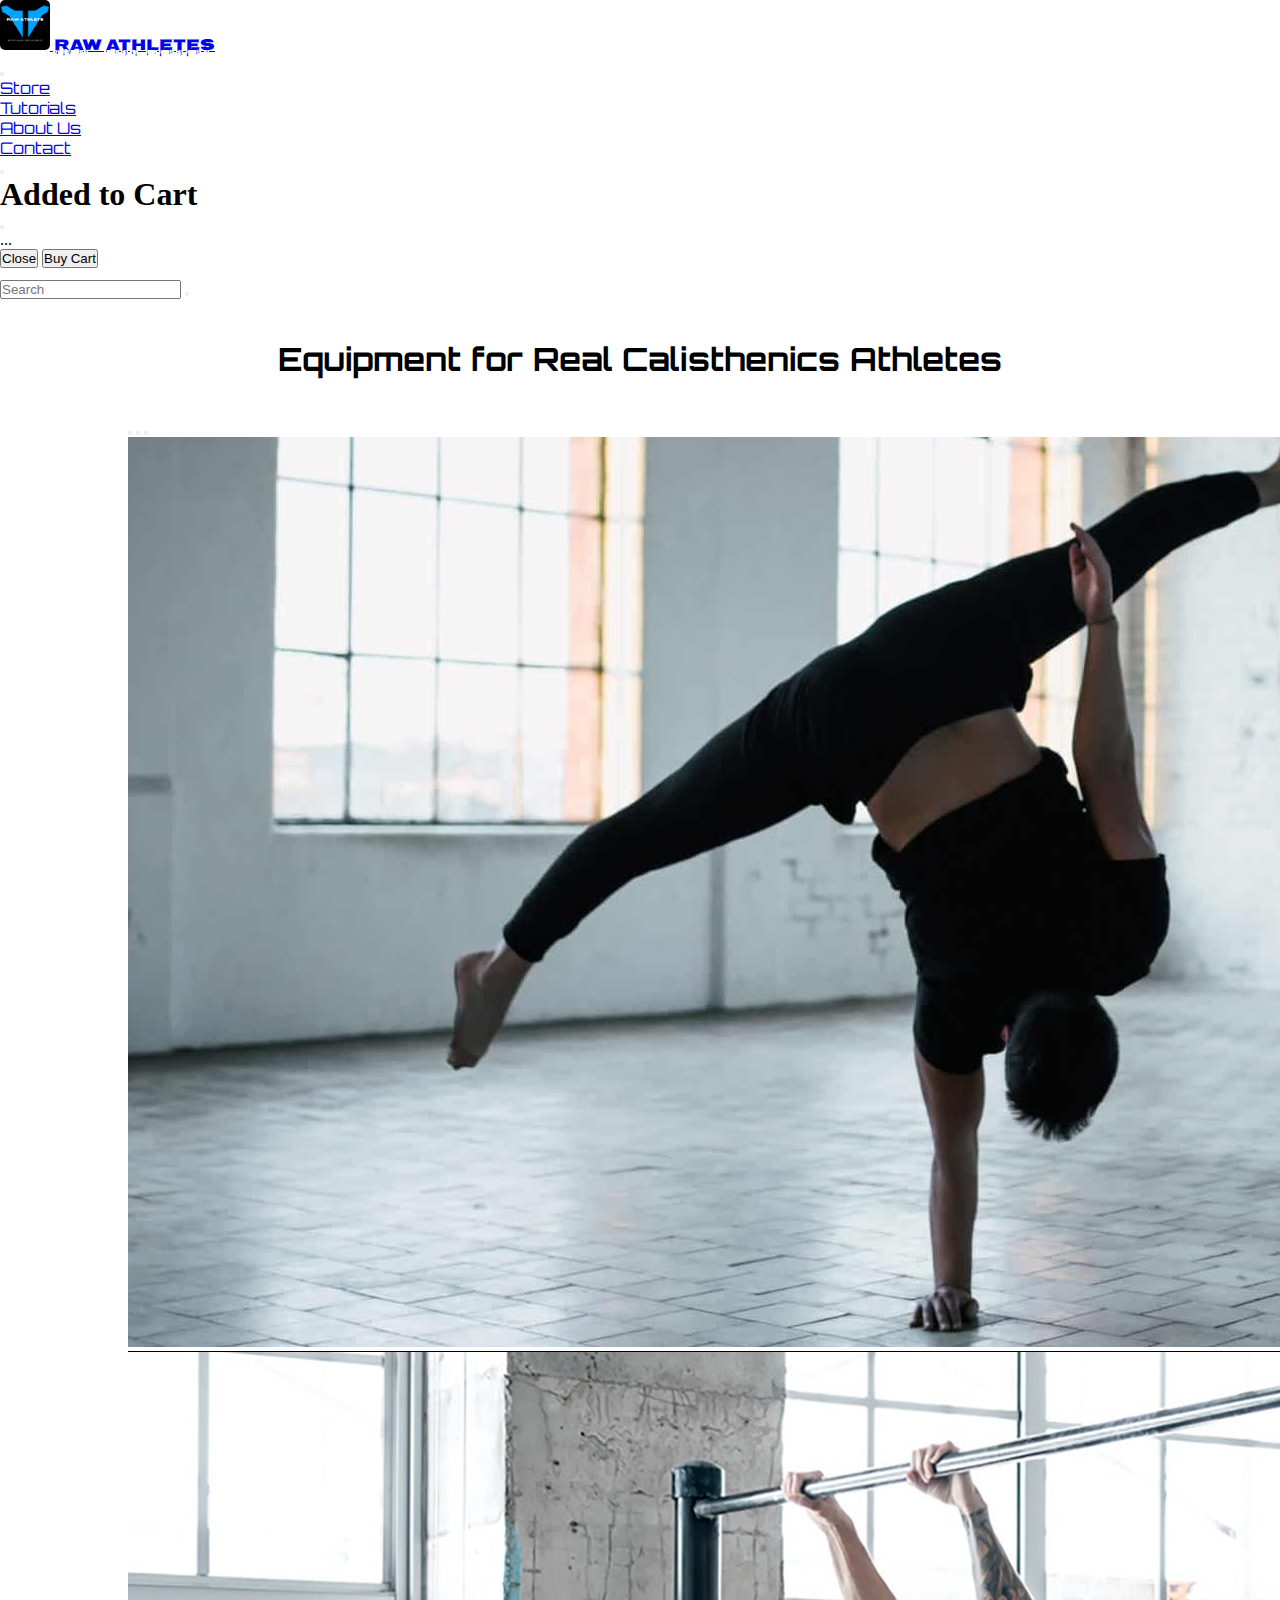
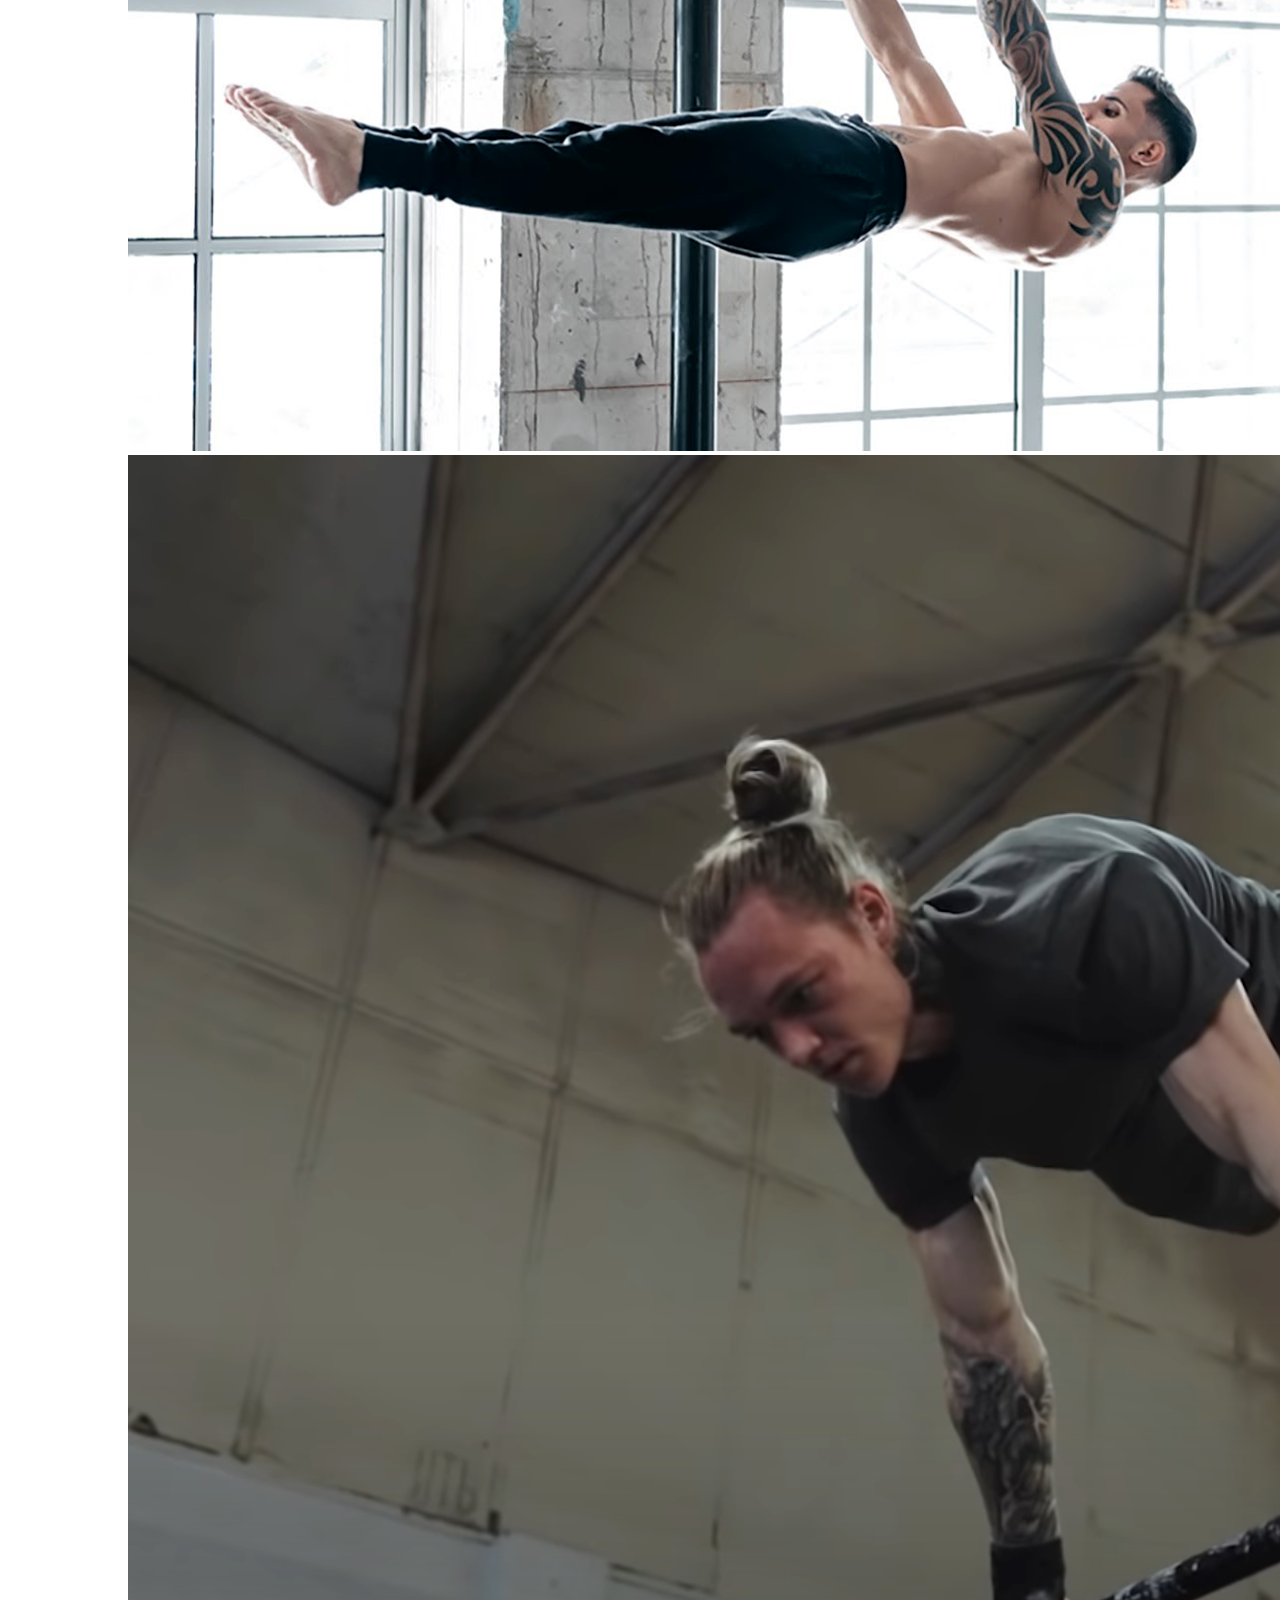
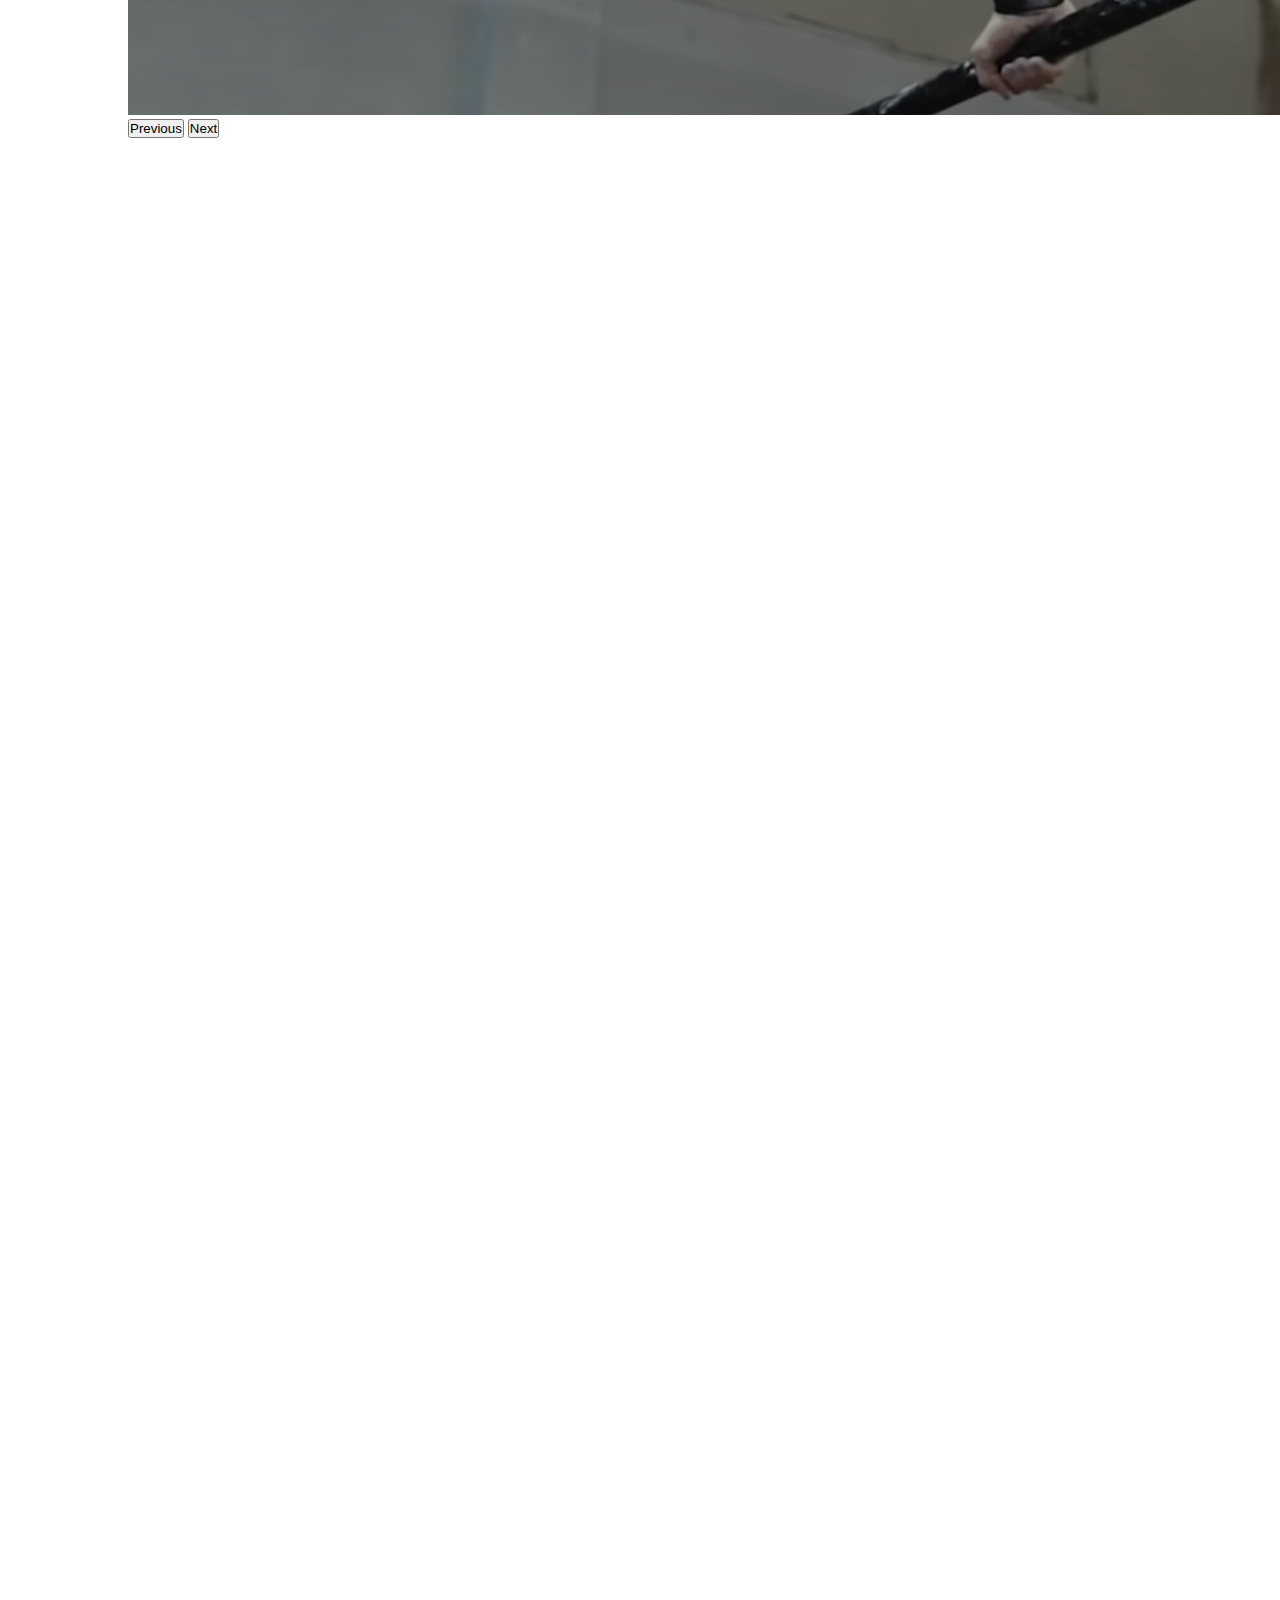
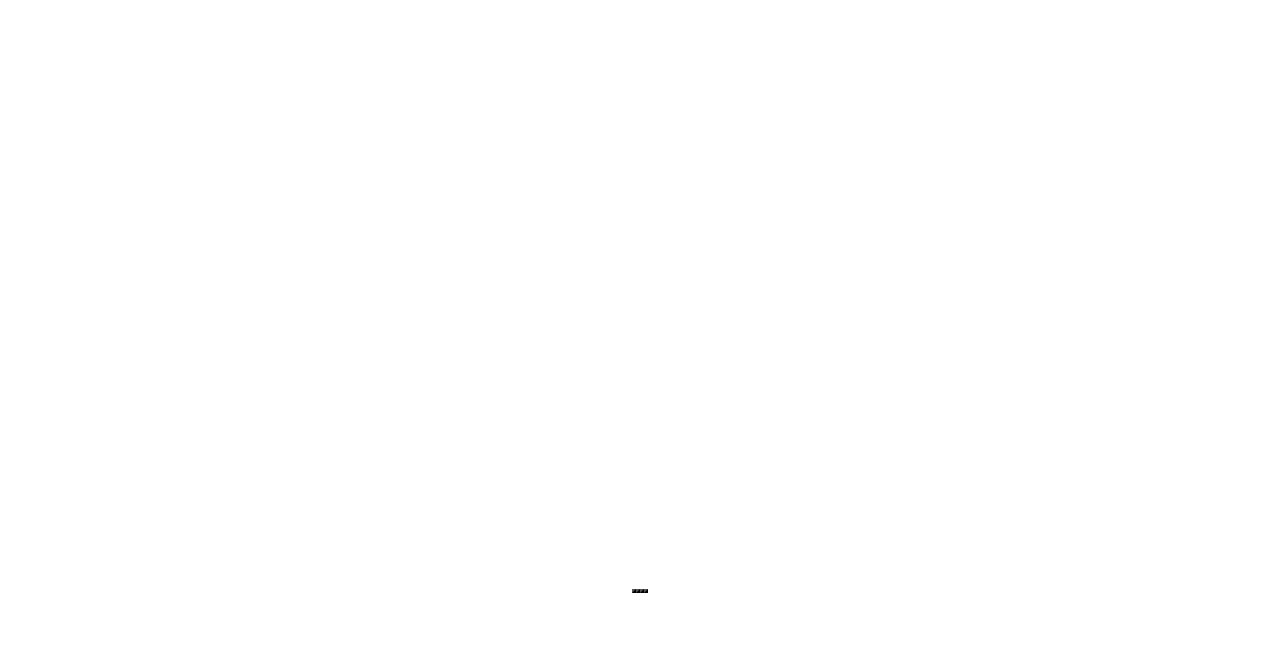
<file: raw athletes/index.html>
<!DOCTYPE html>
<html lang="en">

<head>
    <meta charset="UTF-8" />
    <meta http-equiv="X-UA-Compatible" content="IE=edge" />
    <meta name="viewport" content="width=device-width, initial-scale=1.0" />
    <meta name="keywords" content="calisthenics,programs,training,accesories,suplements">
    <meta name="description"
        content="Achieve all your calisthenics goals with our spacial training programs and tutorials,calisthenics gear and equipment">
    <title>Raw Athletes | Home</title>
    <link rel="shortcut icon" href="./assets/ra-logo.png" type="image/x-icon" />
    <!--Fuentes Google Fonts-->
    <link rel="preconnect" href="https://fonts.googleapis.com" />
    <link rel="preconnect" href="https://fonts.gstatic.com" crossorigin />
    <link href="https://fonts.googleapis.com/css2?family=Nosifer&family=Orbitron&display=swap" rel="stylesheet" />
    <!--CDN CSS Bootstrap-->
    <link href="https://cdn.jsdelivr.net/npm/bootstrap@5.3.0-alpha1/dist/css/bootstrap.min.css" rel="stylesheet"
        integrity="sha384-GLhlTQ8iRABdZLl6O3oVMWSktQOp6b7In1Zl3/Jr59b6EGGoI1aFkw7cmDA6j6gD" crossorigin="anonymous" />
    <!--CDN Fontawesome-->
    <link rel="stylesheet" href="https://cdnjs.cloudflare.com/ajax/libs/font-awesome/6.2.1/css/all.min.css"
        integrity="sha512-MV7K8+y+gLIBoVD59lQIYicR65iaqukzvf/nwasF0nqhPay5w/9lJmVM2hMDcnK1OnMGCdVK+iQrJ7lzPJQd1w=="
        crossorigin="anonymous" referrerpolicy="no-referrer" />
    <!--CDN Animate CSS-->
    <link rel="stylesheet" href="https://cdnjs.cloudflare.com/ajax/libs/animate.css/4.1.1/animate.min.css" />
    <!--CSS-->
    <link rel="stylesheet" type="text/css" href="./css/main.css" />
</head>

<body>
    <header>
        <!-- Navbar Bootstrap -->
        <nav class="navbar navbar-expand-lg bg-color-black">
            <div class="container-fluid">
                <nav class="navbar">
                    <div class="container-fluid">
                        <a class="navbar-brand" href="./index.html">
                            <img src="./assets/ra-logo.png" alt="raw athletes logo"
                                class="d-inline-block align-text-center bordesRedondeados logoHeader">
                            RAW ATHLETES
                        </a>
                    </div>
                </nav>
                <button class="navbar-toggler" type="button" data-bs-toggle="collapse"
                    data-bs-target="#navbarSupportedContent" aria-controls="navbarSupportedContent"
                    aria-expanded="false" aria-label="Toggle navigation">
                    <span class="navbar-toggler-icon"></span>
                </button>
                <div class="collapse navbar-collapse" id="navbarSupportedContent">
                    <ul class="navbar-nav me-auto mb-2 mb-lg-0">
                        <li class="nav-item">
                            <a class="nav-link active fontOrbitron" aria-current="page"
                                href="./pages/store_galery.html">Store</a>
                        </li>
                        <li class="nav-item">
                            <a class="nav-link active fontOrbitron" aria-current="page"
                                href="./pages/tutorials.html">Tutorials</a>
                        </li>
                        <li class="nav-item">
                            <a class="nav-link active fontOrbitron" aria-current="page"
                                href="./pages/about_us.html">About Us</a>
                        </li>
                        <li class="nav-item">
                            <a class="nav-link active fontOrbitron" aria-current="page"
                                href="./pages/contact.html">Contact</a>
                        </li>
                    </ul>
                    <!-- Button trigger modal -->
                    <button type="button" class="btn btn-primary" data-bs-toggle="modal" data-bs-target="#exampleModal">
                        <i class="fa-solid fa-cart-shopping" style="color: #ffffff;"></i>
                    </button>
                    <!-- Modal -->
                    <div class="modal fade" id="exampleModal" tabindex="-1" aria-labelledby="exampleModalLabel"
                        aria-hidden="true">
                        <div class="modal-dialog">
                            <div class="modal-content">
                                <div class="modal-header">
                                    <h1 class="modal-title fs-5" id="exampleModalLabel">Added to Cart</h1>
                                    <button type="button" class="btn-close" data-bs-dismiss="modal"
                                        aria-label="Close"></button>
                                </div>
                                <div class="modal-body">
                                    ...
                                </div>
                                <div class="modal-footer">
                                    <button type="button" class="btn btn-secondary"
                                        data-bs-dismiss="modal">Close</button>
                                    <button type="button" class="btn btn-primary">Buy Cart</button>
                                </div>
                            </div>
                        </div>
                    </div>
                    <!-- Separation -->
                    <div class="icon_separation"></div>
                    <!-- Search Bar -->
                    <form class="d-flex fontOrbitron" role="search">
                        <input class="form-control me-2" type="search" placeholder="Search" aria-label="Search">
                        <button class="btn btn-outline-success" type="submit"><i
                                class="fa-solid fa-magnifying-glass"></i></button>
                    </form>

                </div>
            </div>
        </nav>
    </header>

    <main class="flexIndex">
        <h1 class="fontOrbitron margen">
            Equipment for Real Calisthenics Athletes
        </h1>
        <!--Carousel Bootstrap -->
        <div id="carouselExampleDark" class="carousel carousel-dark slide">
            <div class="carousel-indicators">
                <button type="button" data-bs-target="#carouselExampleDark" data-bs-slide-to="0" class="active"
                    aria-current="true" aria-label="Slide 1"></button>
                <button type="button" data-bs-target="#carouselExampleDark" data-bs-slide-to="1"
                    aria-label="Slide 2"></button>
                <button type="button" data-bs-target="#carouselExampleDark" data-bs-slide-to="2"
                    aria-label="Slide 3"></button>
            </div>
            <div class="carousel-inner">
                <div class="carousel-item active" data-bs-interval="10000">
                    <img src="./assets/index-imgs/one_arm_handstand.jpg" class="d-block w-100"
                        alt="athlete performing a one arm handstand">
                    <div class="carousel-caption d-none d-md-block">
                        <h5></h5>
                        <p></p>
                    </div>
                </div>
                <div class="carousel-item" data-bs-interval="2000">
                    <img src="./assets/index-imgs/front_lever_osvaldo.png" class="d-block w-100"
                        alt="osvaldo lugones doing a front lever hold">
                    <div class="carousel-caption d-none d-md-block">
                        <h5></h5>
                        <p></p>
                    </div>
                </div>
                <div class="carousel-item">
                    <img src="./assets/index-imgs/full_planche_daniels.png" class="d-block w-100"
                        alt="daniels laizans performing the full planche hold">
                    <div class="carousel-caption d-none d-md-block">
                        <h5></h5>
                        <p></p>
                    </div>
                </div>
            </div>
            <button class="carousel-control-prev" type="button" data-bs-target="#carouselExampleDark"
                data-bs-slide="prev">
                <span class="carousel-control-prev-icon" aria-hidden="true"></span>
                <span class="visually-hidden">Previous</span>
            </button>
            <button class="carousel-control-next" type="button" data-bs-target="#carouselExampleDark"
                data-bs-slide="next">
                <span class="carousel-control-next-icon" aria-hidden="true"></span>
                <span class="visually-hidden">Next</span>
            </button>
        </div>
        <h2 class="fontOrbitron margen wow animate__animated animate__backInUp">
            Reach your goals with our training programs and equipment!
        </h2>
        <section class="fontOrbitron indexCards">
            <!--Cards Bootstrap about Programs and Equipment-->
            <div class="card wow animate__animated animate__backInUp" style="width: 18rem;">
                <img src="./assets/index-imgs/begginer_card.png" class="card-img-top"
                    alt="begginer athlete doing a push up">
                <div class="card-body">
                    <h5 class="card-title">Beginner Program</h5>
                    <p class="card-text">Start off with the very basics, building the basic strenght so then you can
                        move on to harder excersices avoiding
                        injury by performing every movement with the correct technique.</p>
                    <a href="#" class="btn btn-primary">Add to cart</a>
                </div>
            </div>

            <div class="card wow animate__animated animate__backInUp" style="width: 18rem;">
                <img src="./assets/index-imgs/full_planche_osvaldo.png" class="card-img-top"
                    alt="athlete osvaldo lugones performing the full planche">
                <div class="card-body">
                    <h5 class="card-title">Full Planche Program</h5>
                    <p class="card-text">One of the most beautiful and also hardest calisthenics and gimnastics skills.
                        Learn this element step by step
                        with this program.
                    </p>
                    <a href="#" class="btn btn-primary">Add to cart</a>
                </div>
            </div>

            <div class="card wow animate__animated animate__backInUp" style="width: 18rem;">
                <img src="./assets/index-imgs/front_lever_osvaldo.png" class="card-img-top"
                    alt="athlete osvaldo lugones performing a front lever hold">
                <div class="card-body">
                    <h5 class="card-title">Front Lever Program</h5>
                    <p class="card-text">Hang yourself from the bar with your body in a horizontal straight line
                        position. This movemt requires a lot of
                        back and straight arms strenght.
                    </p>
                    <a href="#" class="btn btn-primary">Add to cart</a>
                </div>
            </div>

            <div class="card wow animate__animated animate__backInUp" style="width: 18rem;">
                <img src="./assets/index-imgs/oah_card.jpg" class="card-img-top"
                    alt="athlete performing a one arm handstand">
                <div class="card-body">
                    <h5 class="card-title">Handstand Program</h5>
                    <p class="card-text">From handstand on the wall to a one arm handstand. This program have everything
                        you need to know about this very technycal
                        element. Its all about the balance!.</p>
                    <a href="#" class="btn btn-primary">Add to cart</a>
                </div>
            </div>

            <div class="card wow animate__animated animate__backInUp" style="width: 18rem;">
                <img src="./assets/index-imgs/equipment_card.jpeg" class="card-img-top"
                    alt="parallets grip trainers and rubber bands">
                <div class="card-body">
                    <h5 class="card-title">Calisthenics Equipment</h5>
                    <p class="card-text">All of the tools and equipment that will help you on your calisthenics
                        journey.</p>
                    <a href="./pages/store_galery.html" class="btn btn-primary">Go to Store</a>
                </div>
            </div>
        </section>
    </main>
    <!--Separation of cards from footer-->
    <div class="separation"></div>
    <footer class="footer_container" style="background-color: #ffffff;">
        <div class="responsive_footer footer_buttons">
            <button type="button" class="btn btn-primary btn-lg btn-floating mx-2" style="background-color: #000000;">
                <i class="fab fa-facebook-f"></i>
            </button>
            <button type="button" class="btn btn-primary btn-lg btn-floating mx-2" style="background-color: #000000;">
                <i class="fab fa-youtube"></i>
            </button>
            <button type="button" class="btn btn-primary btn-lg btn-floating mx-2" style="background-color: #000000;">
                <i class="fab fa-instagram"></i>
            </button>
            <button type="button" class="btn btn-primary btn-lg btn-floating mx-2" style="background-color: #000000;">
                <i class="fab fa-twitter"></i>
            </button>
        </div>
    </footer>
    <!--Bootstrap JS-->
    <script src="https://cdn.jsdelivr.net/npm/bootstrap@5.3.0-alpha1/dist/js/bootstrap.bundle.min.js"
        integrity="sha384-w76AqPfDkMBDXo30jS1Sgez6pr3x5MlQ1ZAGC+nuZB+EYdgRZgiwxhTBTkF7CXvN"
        crossorigin="anonymous"></script>
    <!--WOW JS-->
    <script src="./js/wow.min.js"></script>
    <script>
        new WOW().init();
    </script>
</body>

</html>
</file>
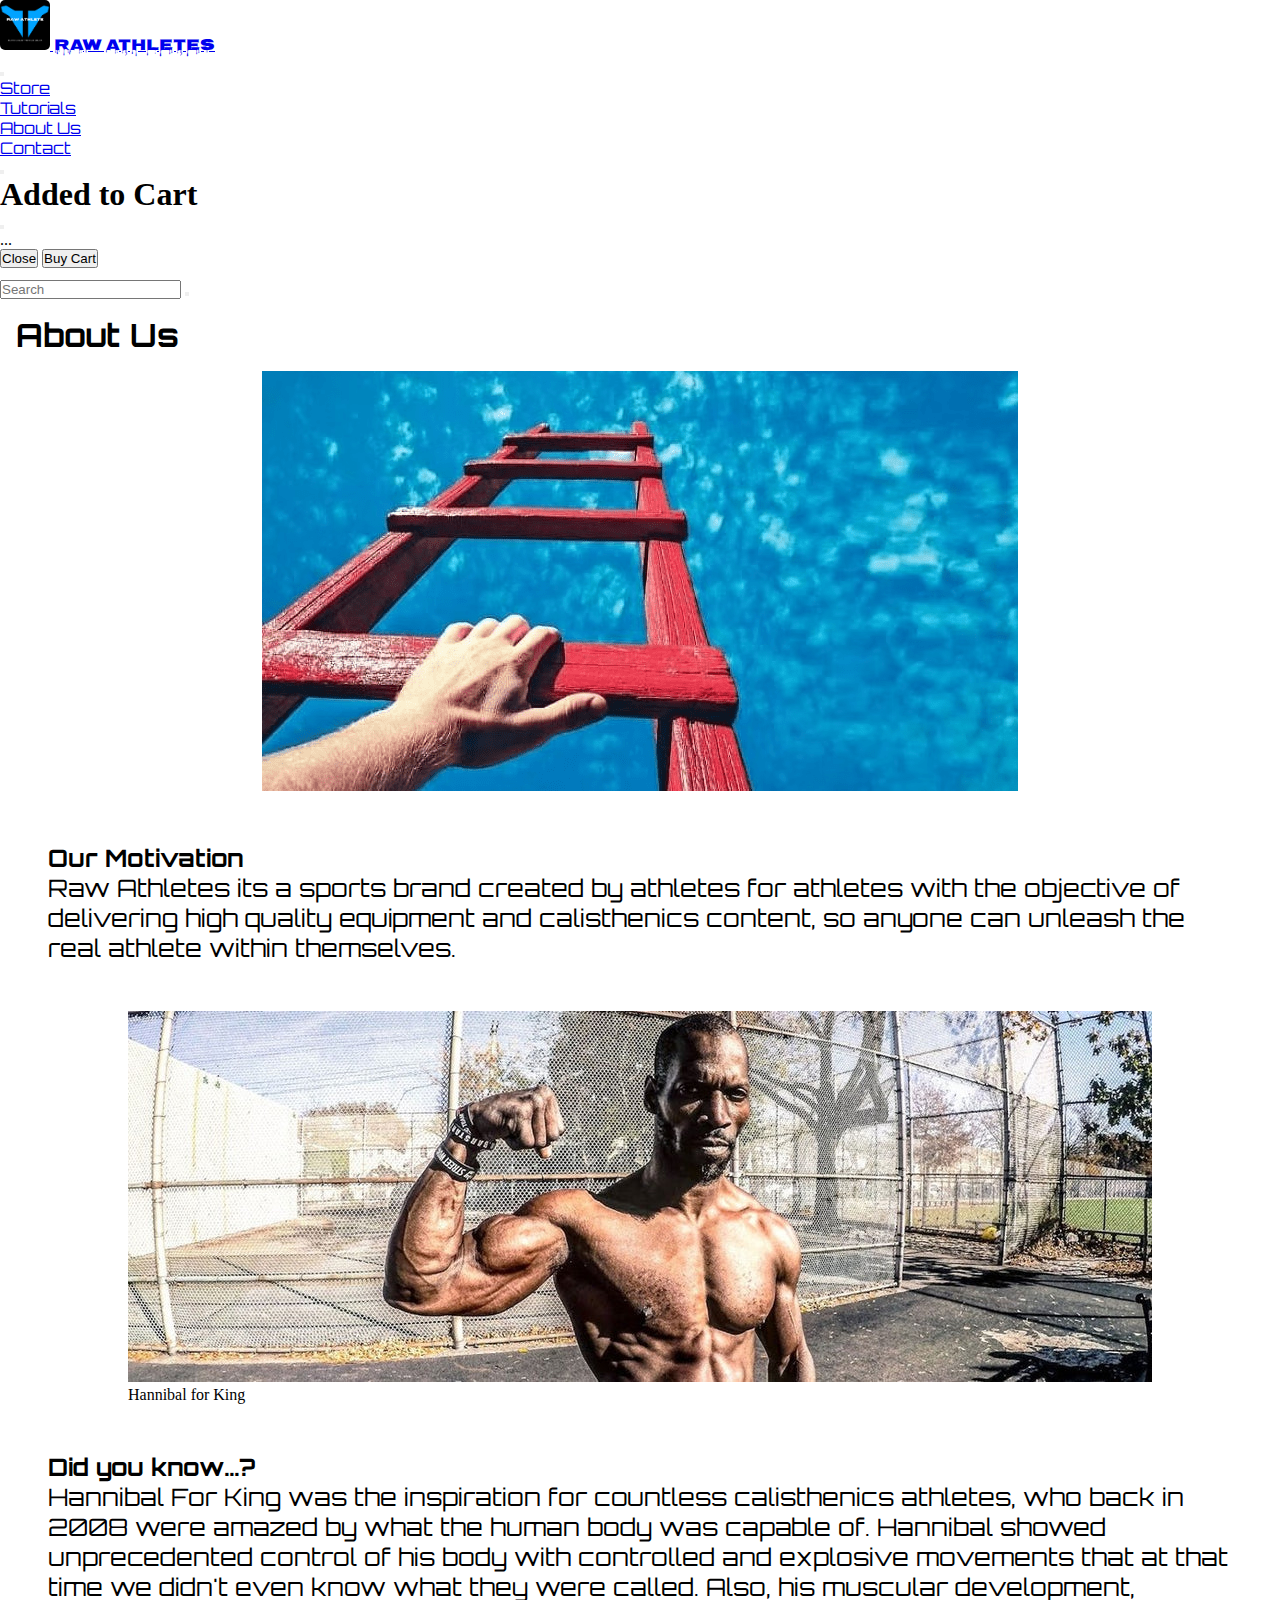
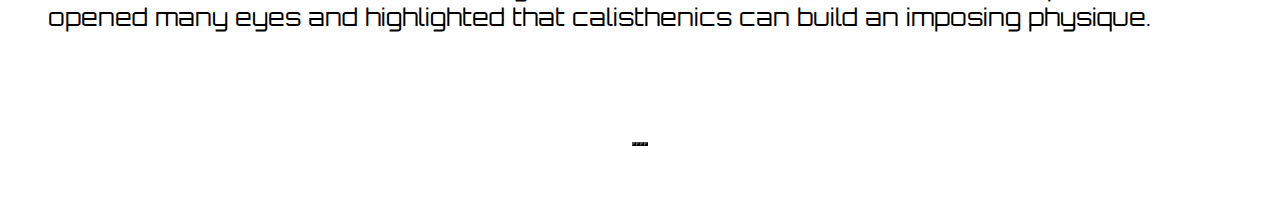
<file: raw athletes/pages/about_us.html>
<!DOCTYPE html>
<html lang="en">

<head>
    <meta charset="UTF-8">
    <meta http-equiv="X-UA-Compatible" content="IE=edge">
    <meta name="viewport" content="width=device-width, initial-scale=1.0">
    <meta name="keywords" content="calisthenics,history,motivation,hannibal,for,king">
    <meta name="description"
        content="Achieve all your calisthenics goals with our spacial training programs and tutorials, calisthenics gear and equipment">
    <title>Raw Athletes | About Us</title>
    <link rel="shortcut icon" href="../assets/ra-logo.png" type="image/x-icon">
    <!--Link Google Fonts-->
    <link rel="preconnect" href="https://fonts.googleapis.com">
    <link rel="preconnect" href="https://fonts.gstatic.com" crossorigin>
    <link href="https://fonts.googleapis.com/css2?family=Nosifer&family=Orbitron&display=swap" rel="stylesheet">
    <!--CDN CSS Bootstrap-->
    <link href="https://cdn.jsdelivr.net/npm/bootstrap@5.3.0-alpha1/dist/css/bootstrap.min.css" rel="stylesheet"
        integrity="sha384-GLhlTQ8iRABdZLl6O3oVMWSktQOp6b7In1Zl3/Jr59b6EGGoI1aFkw7cmDA6j6gD" crossorigin="anonymous">
    <!--CDN Fontawesome-->
    <link rel="stylesheet" href="https://cdnjs.cloudflare.com/ajax/libs/font-awesome/6.2.1/css/all.min.css"
        integrity="sha512-MV7K8+y+gLIBoVD59lQIYicR65iaqukzvf/nwasF0nqhPay5w/9lJmVM2hMDcnK1OnMGCdVK+iQrJ7lzPJQd1w=="
        crossorigin="anonymous" referrerpolicy="no-referrer" />
    <!--CDN Animate CSS-->
    <link rel="stylesheet" href="https://cdnjs.cloudflare.com/ajax/libs/animate.css/4.1.1/animate.min.css" />
    <!--CSS-->
    <link rel="stylesheet" type="text/css" href="../css/main.css">
</head>

<body>
    <header>
        <!-- Navbar Bootstrap -->
        <nav class="navbar navbar-expand-lg bg-color-black">
            <div class="container-fluid">
                <nav class="navbar">
                    <div class="container-fluid">
                        <a class="navbar-brand" href="../index.html">
                            <img src="../assets/ra-logo.png" alt="raw athletes logo"
                                class="d-inline-block align-text-center bordesRedondeados logoHeader">
                            RAW ATHLETES
                        </a>
                    </div>
                </nav>
                <button class="navbar-toggler" type="button" data-bs-toggle="collapse"
                    data-bs-target="#navbarSupportedContent" aria-controls="navbarSupportedContent"
                    aria-expanded="false" aria-label="Toggle navigation">
                    <span class="navbar-toggler-icon"></span>
                </button>
                <div class="collapse navbar-collapse" id="navbarSupportedContent">
                    <ul class="navbar-nav me-auto mb-2 mb-lg-0">
                        <li class="nav-item">
                            <a class="nav-link active fontOrbitron" aria-current="page"
                                href="./store_galery.html">Store</a>
                        </li>
                        <li class="nav-item">
                            <a class="nav-link active fontOrbitron" aria-current="page"
                                href="./tutorials.html">Tutorials</a>
                        </li>
                        <li class="nav-item">
                            <a class="nav-link active fontOrbitron" aria-current="page" href="./about_us.html">About
                                Us</a>
                        </li>
                        <li class="nav-item">
                            <a class="nav-link active fontOrbitron" aria-current="page"
                                href="./contact.html">Contact</a>
                        </li>
                    </ul>
                    <!-- Button trigger modal -->
                    <button type="button" class="btn btn-primary" data-bs-toggle="modal" data-bs-target="#exampleModal">
                        <i class="fa-solid fa-cart-shopping" style="color: #ffffff;"></i>
                    </button>
                    <!-- Modal -->
                    <div class="modal fade" id="exampleModal" tabindex="-1" aria-labelledby="exampleModalLabel"
                        aria-hidden="true">
                        <div class="modal-dialog">
                            <div class="modal-content">
                                <div class="modal-header">
                                    <h1 class="modal-title fs-5" id="exampleModalLabel">Added to Cart</h1>
                                    <button type="button" class="btn-close" data-bs-dismiss="modal"
                                        aria-label="Close"></button>
                                </div>
                                <div class="modal-body">
                                    ...
                                </div>
                                <div class="modal-footer">
                                    <button type="button" class="btn btn-secondary"
                                        data-bs-dismiss="modal">Close</button>
                                    <button type="button" class="btn btn-primary">Buy Cart</button>
                                </div>
                            </div>
                        </div>
                    </div>
                    <!-- Separation -->
                    <div class="icon_separation"></div>
                    <!-- Search Bar -->
                    <form class="d-flex fontOrbitron" role="search">
                        <input class="form-control me-2" type="search" placeholder="Search" aria-label="Search">
                        <button class="btn btn-outline-success" type="submit"><i
                                class="fa-solid fa-magnifying-glass"></i></button>
                    </form>
                </div>
            </div>
        </nav>
    </header>
    <main class="wow animate__animated animate__fadeInUp">
        <h1 class="fontOrbitron margenChico">About Us</h1>
        <section class="aboutUsCards">
            <div>
                <img src="../assets/about-us-images/motivation.png" class="img-fluid"
                    alt="red ladder pointing towards the sky">
            </div>
            <div class="text_padding">
                <h2 class="fontOrbitron">Our Motivation</h2>
                <p class="fontOrbitron fontsize">Raw Athletes its a sports brand created by athletes for athletes with
                    the objective of delivering high quality equipment and calisthenics content, so anyone can unleash
                    the real athlete within themselves.</p>
            </div>

            <div>
                <img src="../assets/about-us-images/hannibal-for-king.jpg" class="img-fluid"
                    alt="hannibal for king shirtless picture">
                <p>Hannibal for King</p>
            </div>
            <div class="text_padding">
                <h2 class="fontOrbitron">Did you know...?</h2>
                <p class="fontOrbitron fontsize">Hannibal For King was the inspiration for countless calisthenics
                    athletes, who back in 2008 were amazed by what the human body was capable of. Hannibal showed
                    unprecedented control of his body with controlled and explosive movements that at that time we
                    didn't even know what they were called.
                    Also, his muscular development, opened many eyes and highlighted that calisthenics can build an
                    imposing physique.</p>
            </div>
        </section>
    </main>

    <footer class="footer_container" style="background-color: #ffffff;">
        <div class="responsive_footer footer_buttons">
            <button type="button" class="btn btn-primary btn-lg btn-floating mx-2" style="background-color: #000000;">
                <i class="fab fa-facebook-f"></i>
            </button>
            <button type="button" class="btn btn-primary btn-lg btn-floating mx-2" style="background-color: #000000;">
                <i class="fab fa-youtube"></i>
            </button>
            <button type="button" class="btn btn-primary btn-lg btn-floating mx-2" style="background-color: #000000;">
                <i class="fab fa-instagram"></i>
            </button>
            <button type="button" class="btn btn-primary btn-lg btn-floating mx-2" style="background-color: #000000;">
                <i class="fab fa-twitter"></i>
            </button>
        </div>
    </footer>
    <!--CDN JS Bootstrap-->
    <script src="https://cdn.jsdelivr.net/npm/bootstrap@5.3.0-alpha1/dist/js/bootstrap.bundle.min.js"
        integrity="sha384-w76AqPfDkMBDXo30jS1Sgez6pr3x5MlQ1ZAGC+nuZB+EYdgRZgiwxhTBTkF7CXvN"
        crossorigin="anonymous"></script>
    <!--WOW JS-->
    <script src="../js/wow.min.js"></script>
    <script>
        new WOW().init();
    </script>
</body>

</html>
</file>
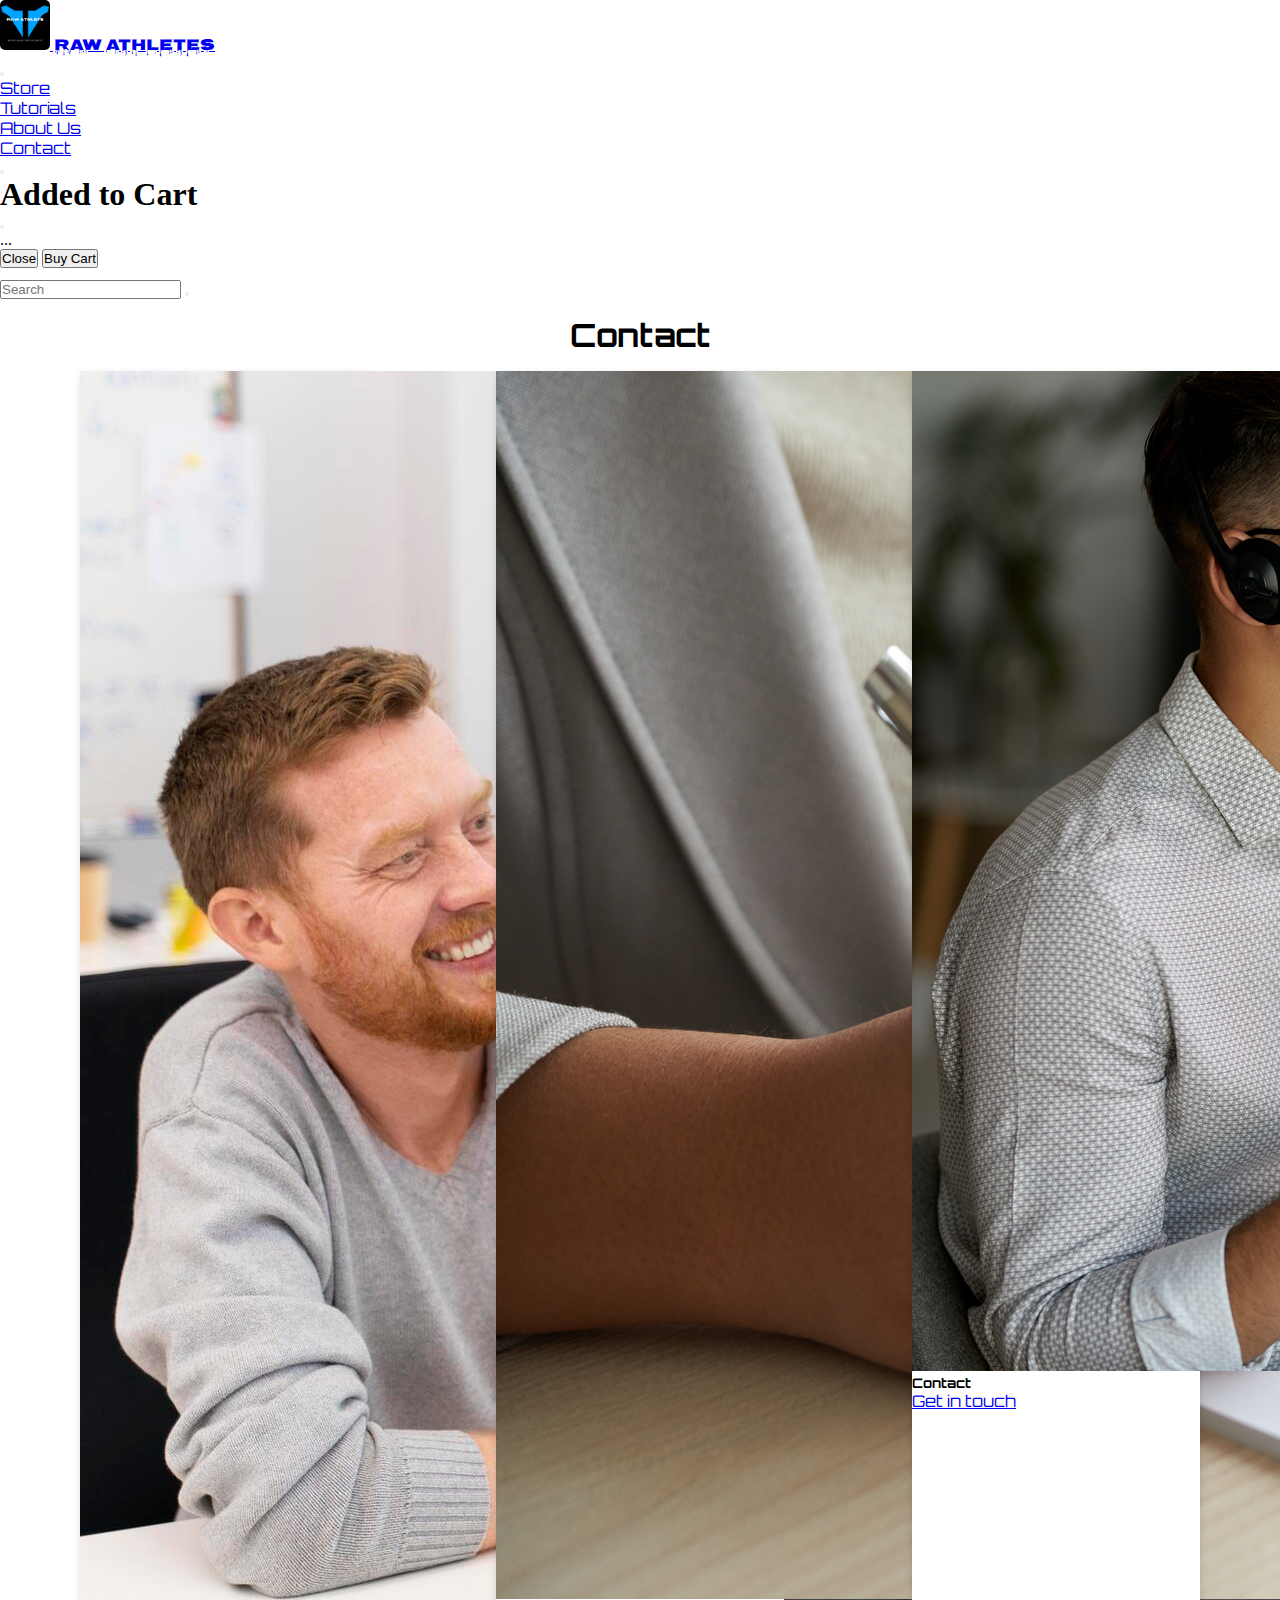
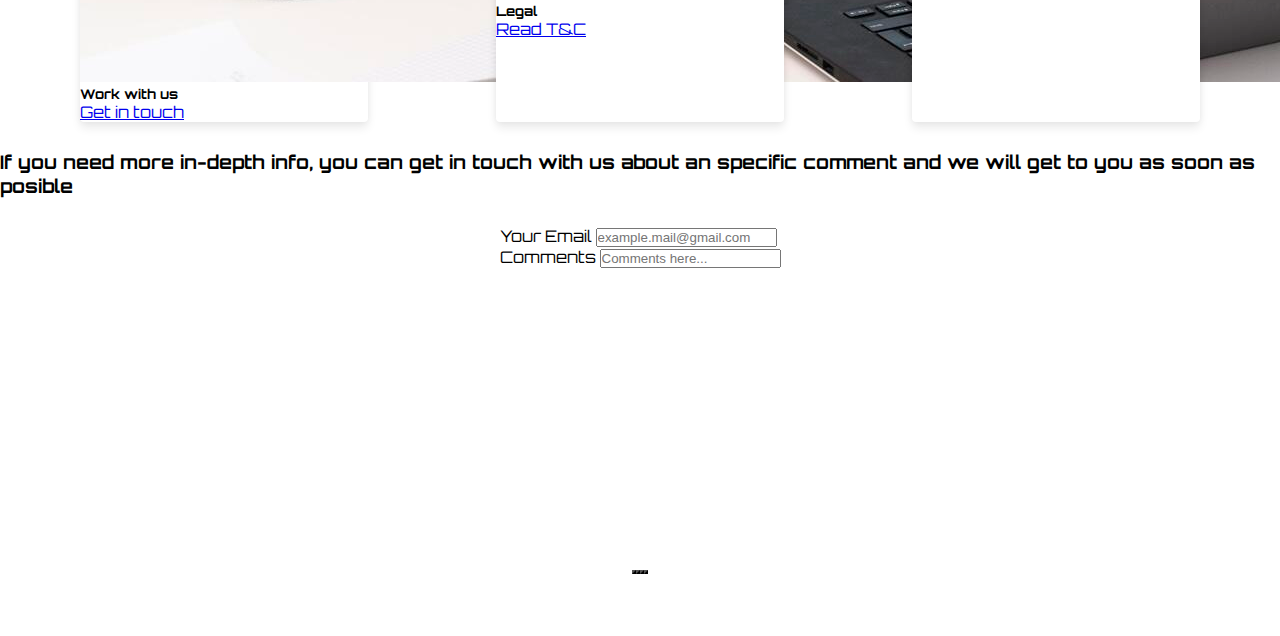
<file: raw athletes/pages/contact.html>
<!DOCTYPE html>
<html lang="en">

<head>
    <meta charset="UTF-8">
    <meta http-equiv="X-UA-Compatible" content="IE=edge">
    <meta name="viewport" content="width=device-width, initial-scale=1.0">
    <meta name="keywords" content="contact,calisthenics,Trouble, purshasing, mail, phone, social, media">
    <meta name="description"
        content="Achieve all your calisthenics goals with our spacial training programs and tutorials, calisthenics gear and equipment">
    <title>Raw Athletes | Contact</title>
    <link rel="shortcut icon" href="../assets/ra-logo.png" type="image/x-icon">
    <!--Link Google Fonts-->
    <link rel="preconnect" href="https://fonts.googleapis.com">
    <link rel="preconnect" href="https://fonts.gstatic.com" crossorigin>
    <link href="https://fonts.googleapis.com/css2?family=Nosifer&family=Orbitron&display=swap" rel="stylesheet">
    <!--CDN CSS Bootstrap-->
    <link href="https://cdn.jsdelivr.net/npm/bootstrap@5.3.0-alpha1/dist/css/bootstrap.min.css" rel="stylesheet"
        integrity="sha384-GLhlTQ8iRABdZLl6O3oVMWSktQOp6b7In1Zl3/Jr59b6EGGoI1aFkw7cmDA6j6gD" crossorigin="anonymous">
    <!--CDN Fontawesome-->
    <link rel="stylesheet" href="https://cdnjs.cloudflare.com/ajax/libs/font-awesome/6.2.1/css/all.min.css"
        integrity="sha512-MV7K8+y+gLIBoVD59lQIYicR65iaqukzvf/nwasF0nqhPay5w/9lJmVM2hMDcnK1OnMGCdVK+iQrJ7lzPJQd1w=="
        crossorigin="anonymous" referrerpolicy="no-referrer" />
    <!--CDN Animate CSS-->
    <link rel="stylesheet" href="https://cdnjs.cloudflare.com/ajax/libs/animate.css/4.1.1/animate.min.css" />
    <!--CSS-->
    <link rel="stylesheet" type="text/css" href="../css/main.css">
</head>

<body>
    <header>
        <!-- Navbar Bootstrap -->
        <nav class="navbar navbar-expand-lg bg-color-black">
            <div class="container-fluid">
                <nav class="navbar">
                    <div class="container-fluid">
                        <a class="navbar-brand" href="../index.html">
                            <img src="../assets/ra-logo.png" alt="raw athletes logo"
                                class="d-inline-block align-text-center bordesRedondeados logoHeader">
                            RAW ATHLETES
                        </a>
                    </div>
                </nav>
                <button class="navbar-toggler" type="button" data-bs-toggle="collapse"
                    data-bs-target="#navbarSupportedContent" aria-controls="navbarSupportedContent"
                    aria-expanded="false" aria-label="Toggle navigation">
                    <span class="navbar-toggler-icon"></span>
                </button>
                <div class="collapse navbar-collapse" id="navbarSupportedContent">
                    <ul class="navbar-nav me-auto mb-2 mb-lg-0">
                        <li class="nav-item">
                            <a class="nav-link active fontOrbitron" aria-current="page"
                                href="./store_galery.html">Store</a>
                        </li>
                        <li class="nav-item">
                            <a class="nav-link active fontOrbitron" aria-current="page"
                                href="./tutorials.html">Tutorials</a>
                        </li>
                        <li class="nav-item">
                            <a class="nav-link active fontOrbitron" aria-current="page" href="./about_us.html">About
                                Us</a>
                        </li>
                        <li class="nav-item">
                            <a class="nav-link active fontOrbitron" aria-current="page"
                                href="./contact.html">Contact</a>
                        </li>
                    </ul>
                    <!-- Button trigger modal -->
                    <button type="button" class="btn btn-primary" data-bs-toggle="modal" data-bs-target="#exampleModal">
                        <i class="fa-solid fa-cart-shopping" style="color: #ffffff;"></i>
                    </button>
                    <!-- Modal -->
                    <div class="modal fade" id="exampleModal" tabindex="-1" aria-labelledby="exampleModalLabel"
                        aria-hidden="true">
                        <div class="modal-dialog">
                            <div class="modal-content">
                                <div class="modal-header">
                                    <h1 class="modal-title fs-5" id="exampleModalLabel">Added to Cart</h1>
                                    <button type="button" class="btn-close" data-bs-dismiss="modal"
                                        aria-label="Close"></button>
                                </div>
                                <div class="modal-body">
                                    ...
                                </div>
                                <div class="modal-footer">
                                    <button type="button" class="btn btn-secondary"
                                        data-bs-dismiss="modal">Close</button>
                                    <button type="button" class="btn btn-primary">Buy Cart</button>
                                </div>
                            </div>
                        </div>
                    </div>
                    <!-- Separation -->
                    <div class="icon_separation"></div>
                    <!-- Search Bar -->
                    <form class="d-flex fontOrbitron" role="search">
                        <input class="form-control me-2" type="search" placeholder="Search" aria-label="Search">
                        <button class="btn btn-outline-success" type="submit"><i
                                class="fa-solid fa-magnifying-glass"></i></button>
                    </form>
                </div>
            </div>
        </nav>
    </header>

    <main class="flexMain wow animate__animated animate__fadeInUp">
        <h1 class="fontOrbitron margenChico">Contact</h1>
        <section class="contactOrder fontOrbitron">
            <!--Cards Bootstrap-->
            <div class="card" style="width: 18rem;">
                <img src="../assets/contact-images/work-with-us.jpg" class="card-img-top"
                    alt="people working together as a team">
                <div class="card-body">
                    <h5 class="card-title">Work with us</h5>
                    <a href="#" class="btn btn-primary">Get in touch</a>
                </div>
            </div>

            <div class="card" style="width: 18rem;">
                <img src="../assets/contact-images/legal.jpg" class="card-img-top" alt="woman signing a contract">
                <div class="card-body">
                    <h5 class="card-title">Legal</h5>
                    <a href="#" class="btn btn-primary">Read T&C</a>
                </div>
            </div>

            <div class="card" style="width: 18rem;">
                <img src="../assets/contact-images/customer-service.jpg" class="card-img-top"
                    alt="call center team working">
                <div class="card-body">
                    <h5 class="card-title">Contact</h5>
                    <a href="#" class="btn btn-primary">Get in touch</a>
                </div>
            </div>
        </section>
        <!--Separation-->
        <div class="separation"></div>
        <h3 class="fontOrbitron">If you need more in-depth info, you can get in touch with us about an specific comment
            and we will get to you as soon as posible</h3>
        <!--Separation-->
        <div class="separation"></div>
        <form class="fontOrbitron">
            <div class="form-group">
                <label for="formGroupExampleInput">Your Email</label>
                <input type="text" class="form-control" id="formGroupExampleInput" placeholder="example.mail@gmail.com">
            </div>
            <div class="form-group">
                <label for="formGroupExampleInput2">Comments</label>
                <input type="text" class="form-control" id="formGroupExampleInput2" placeholder="Comments here...">
            </div>
        </form>
    </main>
    <!--Separation from footer-->
    <div class="bigger_separation"></div>
    <footer class="footer_container" style="background-color: #ffffff;">
        <div class="responsive_footer footer_buttons">
            <button type="button" class="btn btn-primary btn-lg btn-floating mx-2" style="background-color: #000000;">
                <i class="fab fa-facebook-f"></i>
            </button>
            <button type="button" class="btn btn-primary btn-lg btn-floating mx-2" style="background-color: #000000;">
                <i class="fab fa-youtube"></i>
            </button>
            <button type="button" class="btn btn-primary btn-lg btn-floating mx-2" style="background-color: #000000;">
                <i class="fab fa-instagram"></i>
            </button>
            <button type="button" class="btn btn-primary btn-lg btn-floating mx-2" style="background-color: #000000;">
                <i class="fab fa-twitter"></i>
            </button>
        </div>
    </footer>
    <!--CDN JS Bootstrap-->
    <script src="https://cdn.jsdelivr.net/npm/bootstrap@5.3.0-alpha1/dist/js/bootstrap.bundle.min.js"
        integrity="sha384-w76AqPfDkMBDXo30jS1Sgez6pr3x5MlQ1ZAGC+nuZB+EYdgRZgiwxhTBTkF7CXvN"
        crossorigin="anonymous"></script>
    <!--WOW JS-->
    <script src="../js/wow.min.js"></script>
    <script>
        new WOW().init();
    </script>
</body>

</html>
</file>
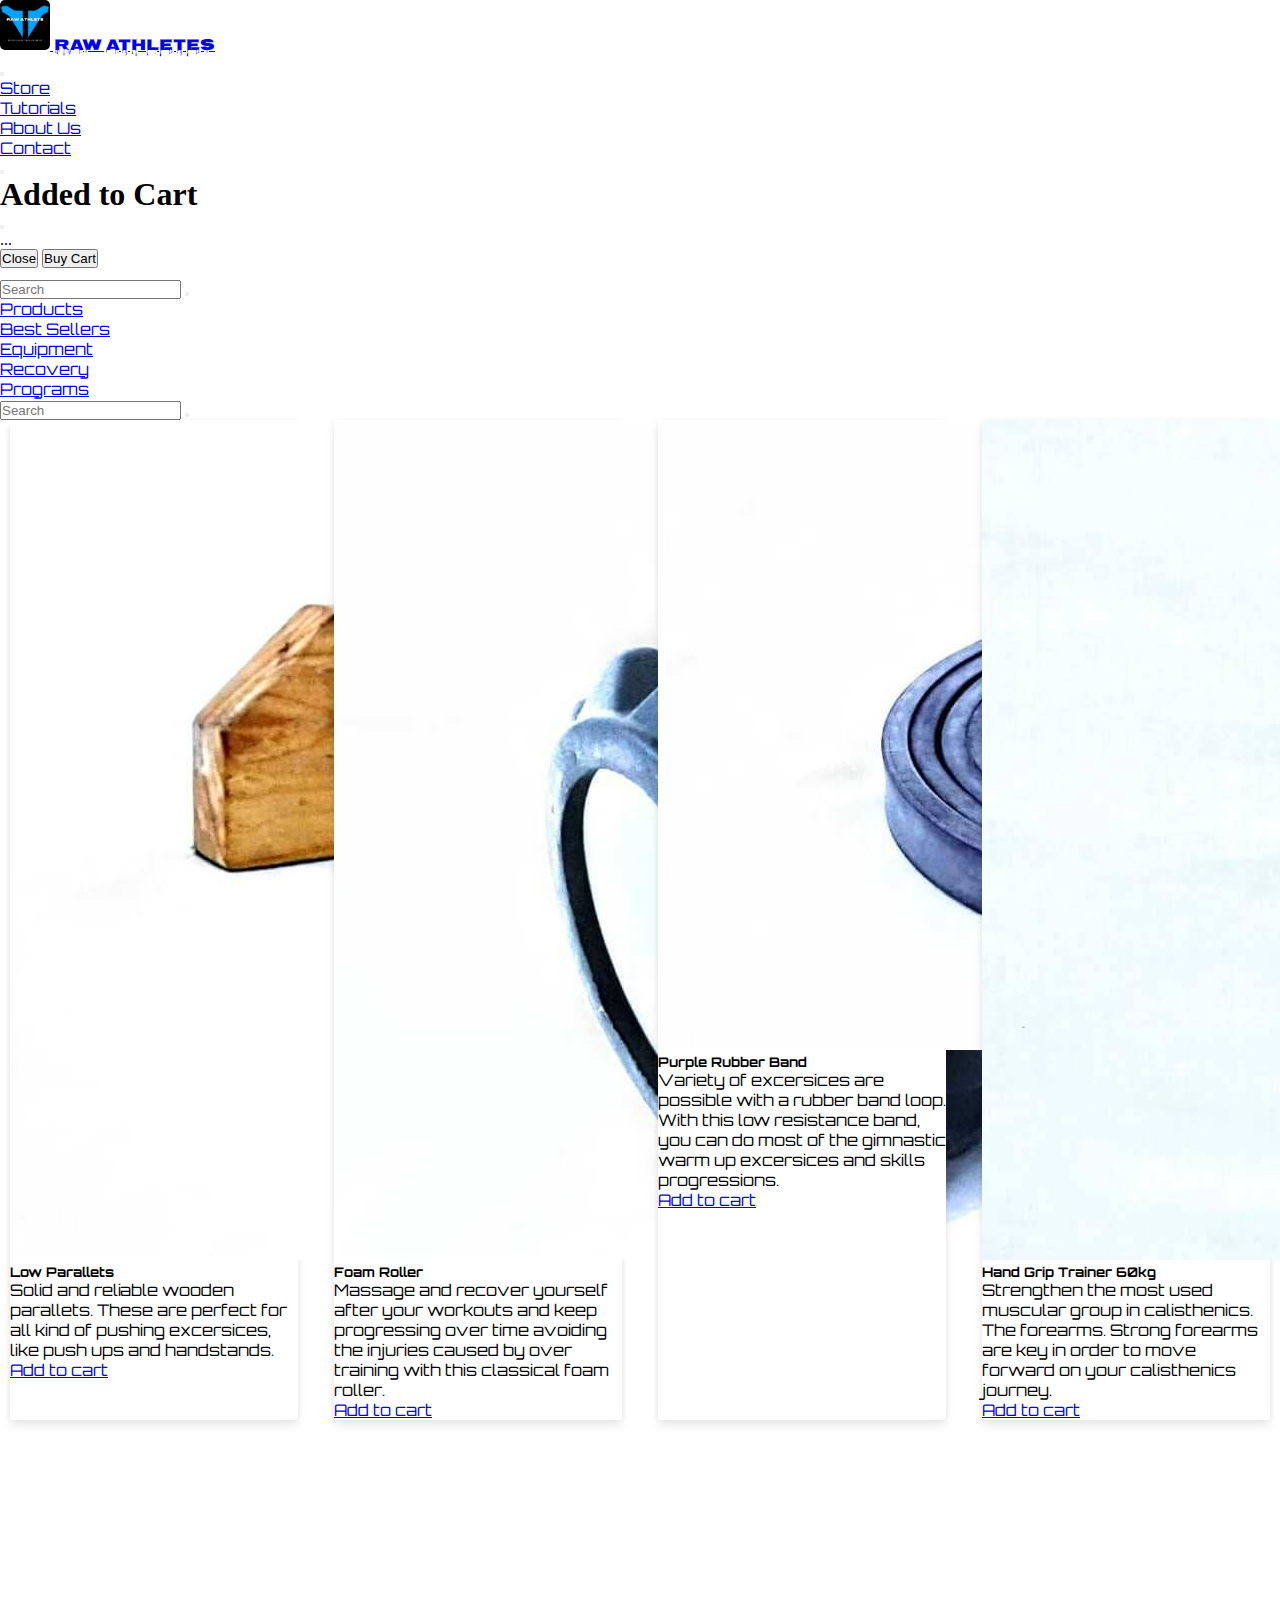
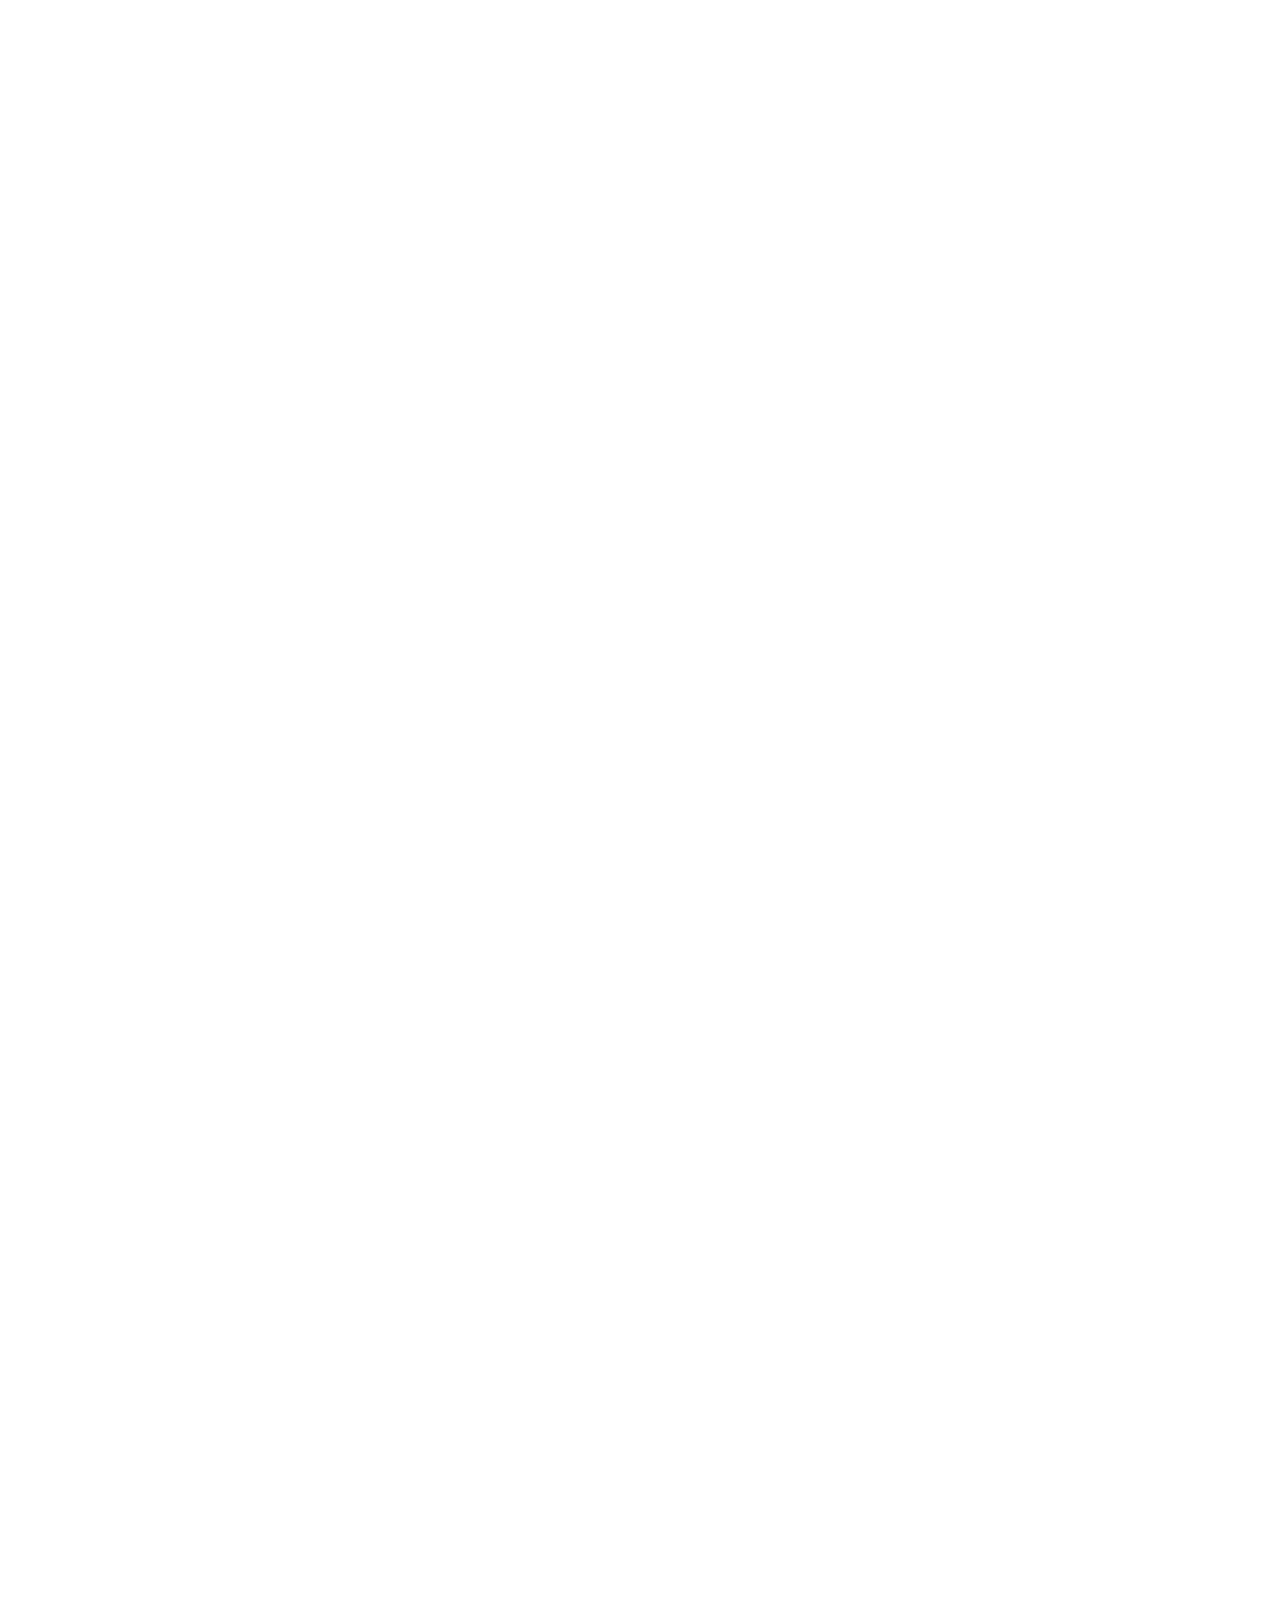
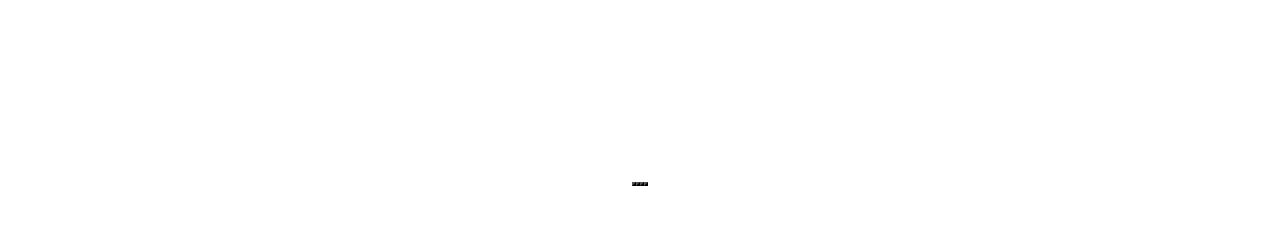
<file: raw athletes/pages/store_galery.html>
<!DOCTYPE html>
<html lang="en">

<head>
    <meta charset="UTF-8">
    <meta http-equiv="X-UA-Compatible" content="IE=edge">
    <meta name="viewport" content="width=device-width, initial-scale=1.0">
    <meta name="keywords"
        content="calisthenics,training,equipment,rings,parallets,grip,roller,foam, magnesium,rubber,band,loop">
    <meta name="description"
        content="Achieve all your calisthenics goals with our spacial training programs and tutorials, calisthenics gear, equipment">
    <title>Raw Athletes | Store</title>
    <link rel="shortcut icon" href="../assets/ra-logo.png" type="image/x-icon">
    <!--Link Google Fonts-->
    <link rel="preconnect" href="https://fonts.googleapis.com">
    <link rel="preconnect" href="https://fonts.gstatic.com" crossorigin>
    <link href="https://fonts.googleapis.com/css2?family=Nosifer&family=Orbitron&display=swap" rel="stylesheet">
    <!--CDN CSS Bootstrap-->
    <link href="https://cdn.jsdelivr.net/npm/bootstrap@5.3.0-alpha1/dist/css/bootstrap.min.css" rel="stylesheet"
        integrity="sha384-GLhlTQ8iRABdZLl6O3oVMWSktQOp6b7In1Zl3/Jr59b6EGGoI1aFkw7cmDA6j6gD" crossorigin="anonymous">
    <!--CDN Fontawesome-->
    <link rel="stylesheet" href="https://cdnjs.cloudflare.com/ajax/libs/font-awesome/6.2.1/css/all.min.css"
        integrity="sha512-MV7K8+y+gLIBoVD59lQIYicR65iaqukzvf/nwasF0nqhPay5w/9lJmVM2hMDcnK1OnMGCdVK+iQrJ7lzPJQd1w=="
        crossorigin="anonymous" referrerpolicy="no-referrer" />
    <!--CDN Animate CSS-->
    <link rel="stylesheet" href="https://cdnjs.cloudflare.com/ajax/libs/animate.css/4.1.1/animate.min.css" />
    <!--CSS-->
    <link rel="stylesheet" type="text/css" href="../css/main.css">
</head>

<body>
    <header>
        <!-- Navbar Bootstrap -->
        <nav class="navbar navbar-expand-lg bg-color-black">
            <div class="container-fluid">
                <nav class="navbar">
                    <div class="container-fluid">
                        <a class="navbar-brand" href="../index.html">
                            <img src="../assets/ra-logo.png" alt="raw athletes logo"
                                class="d-inline-block align-text-center bordesRedondeados logoHeader">
                            RAW ATHLETES
                        </a>
                    </div>
                </nav>
                <button class="navbar-toggler" type="button" data-bs-toggle="collapse"
                    data-bs-target="#navbarSupportedContent" aria-controls="navbarSupportedContent"
                    aria-expanded="false" aria-label="Toggle navigation">
                    <span class="navbar-toggler-icon"></span>
                </button>
                <div class="collapse navbar-collapse" id="navbarSupportedContent">
                    <ul class="navbar-nav me-auto mb-2 mb-lg-0">
                        <li class="nav-item">
                            <a class="nav-link active fontOrbitron" aria-current="page"
                                href="./store_galery.html">Store</a>
                        </li>
                        <li class="nav-item">
                            <a class="nav-link active fontOrbitron" aria-current="page"
                                href="./tutorials.html">Tutorials</a>
                        </li>
                        <li class="nav-item">
                            <a class="nav-link active fontOrbitron" aria-current="page" href="./about_us.html">About
                                Us</a>
                        </li>
                        <li class="nav-item">
                            <a class="nav-link active fontOrbitron" aria-current="page"
                                href="./contact.html">Contact</a>
                        </li>
                    </ul>
                    <!-- Button trigger modal -->
                    <button type="button" class="btn btn-primary" data-bs-toggle="modal" data-bs-target="#exampleModal">
                        <i class="fa-solid fa-cart-shopping" style="color: #ffffff;"></i>
                    </button>
                    <!-- Modal -->
                    <div class="modal fade" id="exampleModal" tabindex="-1" aria-labelledby="exampleModalLabel"
                        aria-hidden="true">
                        <div class="modal-dialog">
                            <div class="modal-content">
                                <div class="modal-header">
                                    <h1 class="modal-title fs-5" id="exampleModalLabel">Added to Cart</h1>
                                    <button type="button" class="btn-close" data-bs-dismiss="modal"
                                        aria-label="Close"></button>
                                </div>
                                <div class="modal-body">
                                    ...
                                </div>
                                <div class="modal-footer">
                                    <button type="button" class="btn btn-secondary"
                                        data-bs-dismiss="modal">Close</button>
                                    <button type="button" class="btn btn-primary">Buy Cart</button>
                                </div>
                            </div>
                        </div>
                    </div>
                    <!-- Separation -->
                    <div class="icon_separation"></div>
                    <!-- Search Bar -->
                    <form class="d-flex fontOrbitron" role="search">
                        <input class="form-control me-2" type="search" placeholder="Search" aria-label="Search">
                        <button class="btn btn-outline-success" type="submit"><i
                                class="fa-solid fa-magnifying-glass"></i></button>
                    </form>
                </div>
            </div>
        </nav>
    </header>

    <main>
        <!--Store Products Nav Menu-->
        <nav class="navbar navbar-expand-lg bg-body-tertiary fontOrbitron">
            <div class="container-fluid cleanList">
                <li class="nav-item dropdown">
                    <a class="nav-link dropdown-toggle" href="#" role="button" data-bs-toggle="dropdown"
                        aria-expanded="false">
                        Products
                    </a>
                    <ul class="dropdown-menu">
                        <li><a class="dropdown-item" href="./store_galery.html">Best Sellers</a></li>
                        <li><a class="dropdown-item" href="./store_galery_equipment.html">Equipment</a></li>
                        <li><a class="dropdown-item" href="./store_galery_recovery.html">Recovery</a></li>
                        <li><a class="dropdown-item" href="./store_galery_programs.html">Programs</a></li>
                </li>
                <form class="d-flex" role="search">
                    <input class="form-control me-2" type="search" placeholder="Search" aria-label="Search">
                    <button class="btn btn-outline-success" type="submit"><i
                            class="fa-solid fa-magnifying-glass"></i></button>
                </form>
            </div>
            </div>
        </nav>
        <!--Store Products Galery (Best Sellers)-->
        <section class="productsOrder2 fontOrbitron">
            <!--Cards Bootstrap-->
            <div class="card wow animate__animated animate__fadeInUp" style="width: 18rem;">
                <img src="../assets/store-images/parallets.jpeg" class="card-img-top" alt="wooden parallets">
                <div class="card-body">
                    <h5 class="card-title">Low Parallets</h5>
                    <p class="card-text">Solid and reliable wooden parallets. These are perfect for all kind of pushing
                        excersices, like push ups and handstands.</p>
                    <a href="#" class="btn btn-primary">Add to cart</a>
                </div>
            </div>

            <div class="card wow animate__animated animate__fadeInUp" style="width: 18rem;">
                <img src="../assets/store-images/foam-roller.jpeg" class="card-img-top" alt="black foam roller">
                <div class="card-body">
                    <h5 class="card-title">Foam Roller</h5>
                    <p class="card-text">Massage and recover yourself after your workouts and keep progressing over time
                        avoiding the injuries caused by over training with
                        this classical foam roller.</p>
                    <a href="#" class="btn btn-primary">Add to cart</a>
                </div>
            </div>
            <div class="card wow animate__animated animate__fadeInUp" style="width: 18rem;">
                <img src="../assets/store-images/purple-rubber-band.jpeg" class="card-img-top"
                    alt="purple rubber band loop">
                <div class="card-body">
                    <h5 class="card-title">Purple Rubber Band</h5>
                    <p class="card-text">Variety of excersices are possible with a rubber band loop. With this low
                        resistance band, you can do most of the gimnastic
                        warm up excersices and skills progressions.</p>
                    <a href="#" class="btn btn-primary">Add to cart</a>
                </div>
            </div>
            <div class="card wow animate__animated animate__fadeInUp" style="width: 18rem;">
                <img src="../assets/store-images/hand-grip-60kg.jpeg" class="card-img-top" alt="grey hand grip trainer">
                <div class="card-body">
                    <h5 class="card-title">Hand Grip Trainer 60kg</h5>
                    <p class="card-text">Strengthen the most used muscular group in calisthenics. The forearms. Strong
                        forearms are key in order to move forward on your
                        calisthenics journey.</p>
                    <a href="#" class="btn btn-primary">Add to cart</a>
                </div>
            </div>
            <div class="card wow animate__animated animate__fadeInUp" style="width: 18rem;">
                <img src="../assets/store-images/giro-hand-grip.jpeg" class="card-img-top"
                    alt="giroscopic ball hand grip trainer">
                <div class="card-body">
                    <h5 class="card-title">Giro Ball Grip Trainer</h5>
                    <p class="card-text">This is a nice option to get and mantein strong and healthy wrists and
                        forearms. Perfect for warm ups and wrists conditioning.</p>
                    <a href="#" class="btn btn-primary">Add to cart</a>
                </div>
            </div>
            <div class="card wow animate__animated animate__fadeInUp" style="width: 18rem;">
                <img src="../assets/store-images/green-roller.jpeg" class="card-img-top" alt="green double ball roller">
                <div class="card-body">
                    <h5 class="card-title">Double Ball Roller</h5>
                    <p class="card-text">Massage and recover yourself by targeting all of the smaller muscular groups on
                        your back, forearms and chest. </p>
                    <a href="#" class="btn btn-primary">Add to cart</a>
                </div>
            </div>
            <div class="card wow animate__animated animate__fadeInUp" style="width: 18rem;">
                <img src="../assets/store-images/weight-belt.jpeg" class="card-img-top" alt="weight belt">
                <div class="card-body">
                    <h5 class="card-title">Weight Belt</h5>
                    <p class="card-text">Time to level up? Add weight to all of the calisthenics basic excercises with
                        the raw athletes weight belt. Supports up to 80kg.</p>
                    <a href="#" class="btn btn-primary">Add to cart</a>
                </div>
            </div>
            <div class="card wow animate__animated animate__fadeInUp" style="width: 18rem;">
                <img src="../assets/store-images/wrist-wraps.jpeg" class="card-img-top" alt="wrist wraps">
                <div class="card-body">
                    <h5 class="card-title">Wrist Wraps</h5>
                    <p class="card-text">Protect your wrist from injuries while performing handstands, dips, or any
                        wrist-demanding excersice.</p>
                    <a href="#" class="btn btn-primary">Add to cart</a>
                </div>
            </div>
            <div class="card wow animate__animated animate__fadeInUp" style="width: 18rem;">
                <img src="../assets/store-images/magnesium.jpeg" class="card-img-top" alt="magnesium block">
                <div class="card-body">
                    <h5 class="card-title">Magnesium Block</h5>
                    <p class="card-text">Keep your hands from slipping off the bar by drying you hands with the raw
                        athletes magnesium. Used by most of the calisthenics and
                        gimnastics athletes.
                    </p>
                    <a href="#" class="btn btn-primary">Add to cart</a>
                </div>
            </div>
            <div class="card wow animate__animated animate__fadeInUp" style="width: 18rem;">
                <img src="../assets/store-images/rings.jpeg" class="card-img-top" alt="wooden rings">
                <div class="card-body">
                    <h5 class="card-title">Gimnastic Rings</h5>
                    <p class="card-text">Give your muscles a completly diferent stimulus by adding ring excersices to
                        your workouts. The unstable grip will develop
                        lots of balancing muscles that no other static equipment can.
                    </p>
                    <a href="#" class="btn btn-primary">Add to cart</a>
                </div>
            </div>
            <div class="card wow animate__animated animate__fadeInUp" style="width: 18rem;">
                <img src="../assets/store-images/black-rubber-band.jpeg" class="card-img-top"
                    alt="black rubber band loop">
                <div class="card-body">
                    <h5 class="card-title">Black Rubber Band</h5>
                    <p class="card-text">Medium resistance rubber band loop. Perfect for hepling you in your first steps
                        on the most hard calisthenics skills, like
                        front lever and planche.</p>
                    <a href="#" class="btn btn-primary">Add to cart</a>
                </div>
            </div>
            <div class="card wow animate__animated animate__fadeInUp" style="width: 18rem;">
                <img src="../assets/store-images/hand-grip-90kg.jpeg" class="card-img-top"
                    alt="steel hand grip trainer">
                <div class="card-body">
                    <h5 class="card-title">Hand Grip Trainer 90kg</h5>
                    <p class="card-text">The next level hand grip trainer. If you can close this one for reps, your
                        forearms are defenetly strong.</p>
                    <a href="#" class="btn btn-primary">Add to cart</a>
                </div>
            </div>
        </section>
    </main>
    <!--Separation of cards from footer-->
    <div class="separation"></div>
    <!--Footer Bootstrap-->
    <footer class="footer_container" style="background-color: #ffffff;">
        <div class="responsive_footer footer_buttons">
            <button type="button" class="btn btn-primary btn-lg btn-floating mx-2" style="background-color: #000000;">
                <i class="fab fa-facebook-f"></i>
            </button>
            <button type="button" class="btn btn-primary btn-lg btn-floating mx-2" style="background-color: #000000;">
                <i class="fab fa-youtube"></i>
            </button>
            <button type="button" class="btn btn-primary btn-lg btn-floating mx-2" style="background-color: #000000;">
                <i class="fab fa-instagram"></i>
            </button>
            <button type="button" class="btn btn-primary btn-lg btn-floating mx-2" style="background-color: #000000;">
                <i class="fab fa-twitter"></i>
            </button>
        </div>
    </footer>
    <!--CDN JS Bootstrap-->
    <script src="https://cdn.jsdelivr.net/npm/bootstrap@5.3.0-alpha1/dist/js/bootstrap.bundle.min.js"
        integrity="sha384-w76AqPfDkMBDXo30jS1Sgez6pr3x5MlQ1ZAGC+nuZB+EYdgRZgiwxhTBTkF7CXvN"
        crossorigin="anonymous"></script>
    <!--WOW JS-->
    <script src="../js/wow.min.js"></script>
    <script>
        new WOW().init();
    </script>
</body>

</html>
</file>
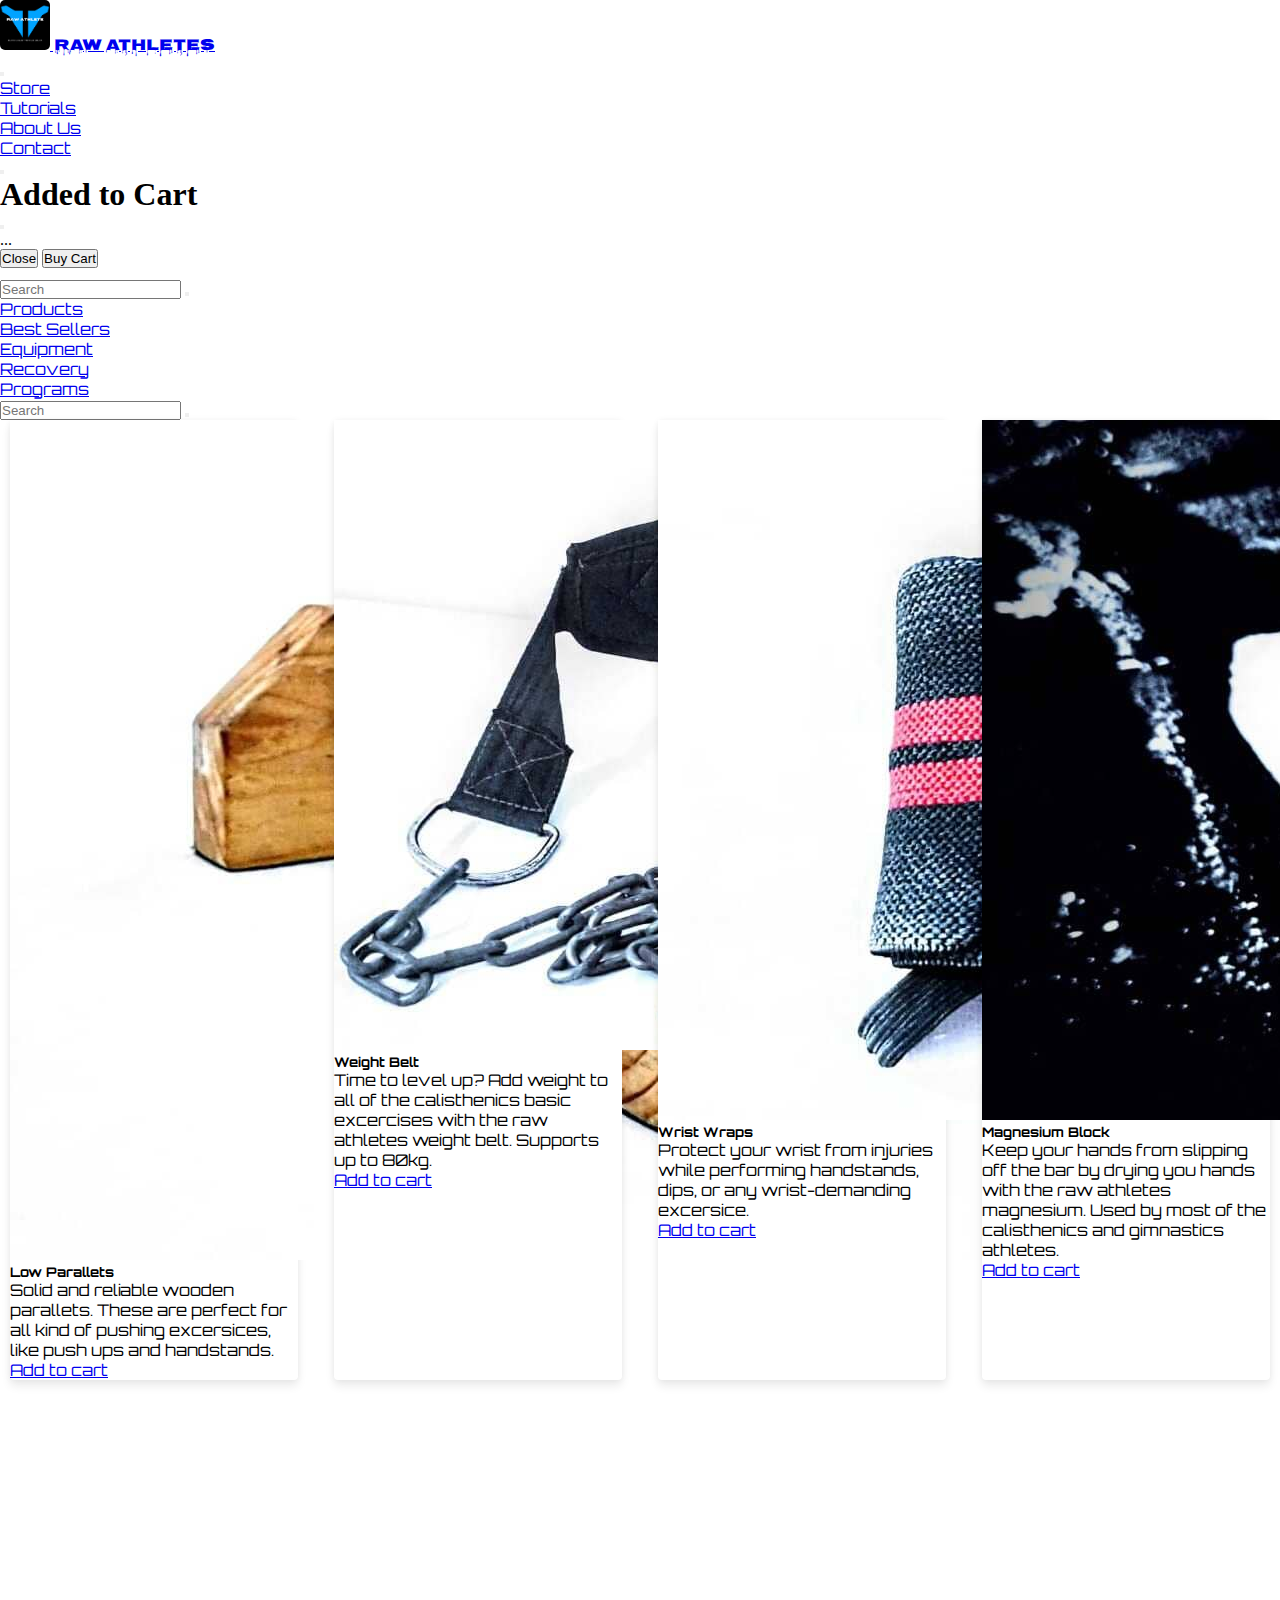
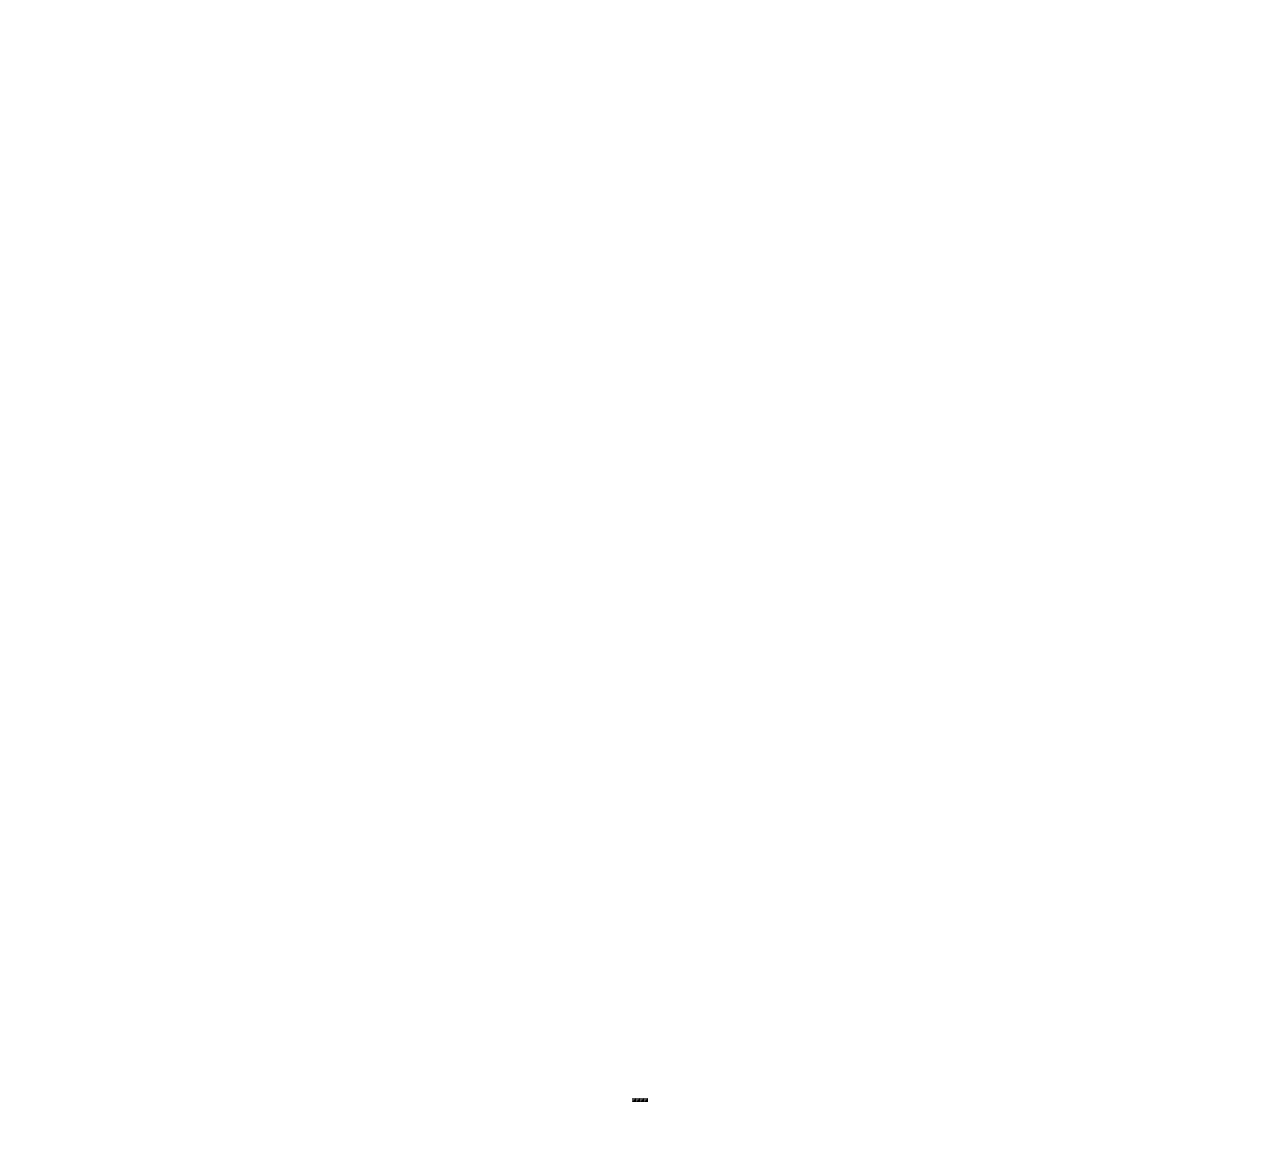
<file: raw athletes/pages/store_galery_equipment.html>
<!DOCTYPE html>
<html lang="en">

<head>
    <meta charset="UTF-8">
    <meta http-equiv="X-UA-Compatible" content="IE=edge">
    <meta name="viewport" content="width=device-width, initial-scale=1.0">
    <meta name="keywords" content="calisthenics,training,accesories,equipment,rings,parallets,grip">
    <meta name="description"
        content="Achieve all your calisthenics goals with our spacial training programs and tutorials, calisthenics gear and equipment">
    <title>Raw Athletes | Store</title>
    <link rel="shortcut icon" href="../assets/ra-logo.png" type="image/x-icon">
    <!-- Link Google Fonts -->
    <link rel="preconnect" href="https://fonts.googleapis.com">
    <link rel="preconnect" href="https://fonts.gstatic.com" crossorigin>
    <link href="https://fonts.googleapis.com/css2?family=Nosifer&family=Orbitron&display=swap" rel="stylesheet">
    <!--CDN CSS Bootstrap-->
    <link href="https://cdn.jsdelivr.net/npm/bootstrap@5.3.0-alpha1/dist/css/bootstrap.min.css" rel="stylesheet"
        integrity="sha384-GLhlTQ8iRABdZLl6O3oVMWSktQOp6b7In1Zl3/Jr59b6EGGoI1aFkw7cmDA6j6gD" crossorigin="anonymous">
    <!--CDN Fontawesome-->
    <link rel="stylesheet" href="https://cdnjs.cloudflare.com/ajax/libs/font-awesome/6.2.1/css/all.min.css"
        integrity="sha512-MV7K8+y+gLIBoVD59lQIYicR65iaqukzvf/nwasF0nqhPay5w/9lJmVM2hMDcnK1OnMGCdVK+iQrJ7lzPJQd1w=="
        crossorigin="anonymous" referrerpolicy="no-referrer" />
    <!--CDN Animate CSS-->
    <link rel="stylesheet" href="https://cdnjs.cloudflare.com/ajax/libs/animate.css/4.1.1/animate.min.css" />
    <!--CSS-->
    <link rel="stylesheet" type="text/css" href="../css/main.css">
</head>

<body>
    <header>
        <!-- Navbar Bootstrap -->
        <nav class="navbar navbar-expand-lg bg-color-black">
            <div class="container-fluid">
                <nav class="navbar">
                    <div class="container-fluid">
                        <a class="navbar-brand" href="../index.html">
                            <img src="../assets/ra-logo.png" alt="raw athletes logo"
                                class="d-inline-block align-text-center bordesRedondeados logoHeader">
                            RAW ATHLETES
                        </a>
                    </div>
                </nav>
                <button class="navbar-toggler" type="button" data-bs-toggle="collapse"
                    data-bs-target="#navbarSupportedContent" aria-controls="navbarSupportedContent"
                    aria-expanded="false" aria-label="Toggle navigation">
                    <span class="navbar-toggler-icon"></span>
                </button>
                <div class="collapse navbar-collapse" id="navbarSupportedContent">
                    <ul class="navbar-nav me-auto mb-2 mb-lg-0">
                        <li class="nav-item">
                            <a class="nav-link active fontOrbitron" aria-current="page"
                                href="./store_galery.html">Store</a>
                        </li>
                        <li class="nav-item">
                            <a class="nav-link active fontOrbitron" aria-current="page"
                                href="./tutorials.html">Tutorials</a>
                        </li>
                        <li class="nav-item">
                            <a class="nav-link active fontOrbitron" aria-current="page" href="./about_us.html">About
                                Us</a>
                        </li>
                        <li class="nav-item">
                            <a class="nav-link active fontOrbitron" aria-current="page"
                                href="./contact.html">Contact</a>
                        </li>
                    </ul>
                    <!-- Button trigger modal -->
                    <button type="button" class="btn btn-primary" data-bs-toggle="modal" data-bs-target="#exampleModal">
                        <i class="fa-solid fa-cart-shopping" style="color: #ffffff;"></i>
                    </button>
                    <!-- Modal -->
                    <div class="modal fade" id="exampleModal" tabindex="-1" aria-labelledby="exampleModalLabel"
                        aria-hidden="true">
                        <div class="modal-dialog">
                            <div class="modal-content">
                                <div class="modal-header">
                                    <h1 class="modal-title fs-5" id="exampleModalLabel">Added to Cart</h1>
                                    <button type="button" class="btn-close" data-bs-dismiss="modal"
                                        aria-label="Close"></button>
                                </div>
                                <div class="modal-body">
                                    ...
                                </div>
                                <div class="modal-footer">
                                    <button type="button" class="btn btn-secondary"
                                        data-bs-dismiss="modal">Close</button>
                                    <button type="button" class="btn btn-primary">Buy Cart</button>
                                </div>
                            </div>
                        </div>
                    </div>
                    <!-- Separation -->
                    <div class="icon_separation"></div>
                    <!-- Search Bar -->
                    <form class="d-flex fontOrbitron" role="search">
                        <input class="form-control me-2" type="search" placeholder="Search" aria-label="Search">
                        <button class="btn btn-outline-success" type="submit"><i
                                class="fa-solid fa-magnifying-glass"></i></button>
                    </form>
                </div>
            </div>
        </nav>
    </header>

    <main>
        <!--Store Products Nav Menu-->
        <nav class="navbar navbar-expand-lg bg-body-tertiary fontOrbitron">
            <div class="container-fluid cleanList">
                <li class="nav-item dropdown">
                    <a class="nav-link dropdown-toggle" href="#" role="button" data-bs-toggle="dropdown"
                        aria-expanded="false">
                        Products
                    </a>
                    <ul class="dropdown-menu">
                        <li><a class="dropdown-item" href="./store_galery.html">Best Sellers</a></li>
                        <li><a class="dropdown-item" href="./store_galery_equipment.html">Equipment</a></li>
                        <li><a class="dropdown-item" href="./store_galery_recovery.html">Recovery</a></li>
                        <li><a class="dropdown-item" href="./store_galery_programs.html">Programs</a></li>
                </li>
                <form class="d-flex" role="search">
                    <input class="form-control me-2" type="search" placeholder="Search" aria-label="Search">
                    <button class="btn btn-outline-success" type="submit"><i
                            class="fa-solid fa-magnifying-glass"></i></button>
                </form>
            </div>
            </div>
        </nav>
        <!--Store Equipment Galery-->
        <section class="productsOrder2 fontOrbitron">
            <!--Cards Bootstrap-->
            <div class="card wow animate__animated animate__fadeInUp" style="width: 18rem;">
                <img src="../assets/store-images/parallets.jpeg" class="card-img-top" alt="wooden parallets">
                <div class="card-body">
                    <h5 class="card-title">Low Parallets</h5>
                    <p class="card-text">Solid and reliable wooden parallets. These are perfect for all kind of pushing
                        excersices, like push ups and handstands.</p>
                    <a href="#" class="btn btn-primary">Add to cart</a>
                </div>
            </div>

            <div class="card wow animate__animated animate__fadeInUp" style="width: 18rem;">
                <img src="../assets/store-images/weight-belt.jpeg" class="card-img-top" alt="weight belt">
                <div class="card-body">
                    <h5 class="card-title">Weight Belt</h5>
                    <p class="card-text">Time to level up? Add weight to all of the calisthenics basic excercises with
                        the raw athletes weight belt. Supports up to 80kg.</p>
                    <a href="#" class="btn btn-primary">Add to cart</a>
                </div>
            </div>

            <div class="card wow animate__animated animate__fadeInUp" style="width: 18rem;">
                <img src="../assets/store-images/wrist-wraps.jpeg" class="card-img-top" alt="wrist wraps">
                <div class="card-body">
                    <h5 class="card-title">Wrist Wraps</h5>
                    <p class="card-text">Protect your wrist from injuries while performing handstands, dips, or any
                        wrist-demanding excersice.</p>
                    <a href="#" class="btn btn-primary">Add to cart</a>
                </div>
            </div>

            <div class="card wow animate__animated animate__fadeInUp" style="width: 18rem;">
                <img src="../assets/store-images/magnesium.jpeg" class="card-img-top" alt="magnesium block">
                <div class="card-body">
                    <h5 class="card-title">Magnesium Block</h5>
                    <p class="card-text">Keep your hands from slipping off the bar by drying you hands with the raw
                        athletes magnesium. Used by most of the calisthenics and
                        gimnastics athletes.
                    </p>
                    <a href="#" class="btn btn-primary">Add to cart</a>
                </div>
            </div>

            <div class="card wow animate__animated animate__fadeInUp" style="width: 18rem;">
                <img src="../assets/store-images/rings.jpeg" class="card-img-top" alt="wooden rings">
                <div class="card-body">
                    <h5 class="card-title">Gimnastic Rings</h5>
                    <p class="card-text">Give your muscles a completly diferent stimulus by adding ring excersices to
                        your workouts. The unstable grip will develop
                        lots of balancing muscles that no other static equipment can.
                    </p>
                    <a href="#" class="btn btn-primary">Add to cart</a>
                </div>
            </div>

            <div class="card wow animate__animated animate__fadeInUp" style="width: 18rem;">
                <img src="../assets/store-images/black-rubber-band.jpeg" class="card-img-top"
                    alt="black rubber band loop">
                <div class="card-body">
                    <h5 class="card-title">Black Rubber Band</h5>
                    <p class="card-text">Medium resistance rubber band loop. Perfect for hepling you in your first steps
                        on the most hard calisthenics skills, like
                        front lever and planche.</p>
                    <a href="#" class="btn btn-primary">Add to cart</a>
                </div>
            </div>

        </section>
    </main>
    <!--Separation of cards from footer-->
    <div class="bigger_separation"></div>
    <!--Footer Bootstrap-->
    <footer class="footer_container" style="background-color: #ffffff;">
        <div class="responsive_footer footer_buttons">
            <button type="button" class="btn btn-primary btn-lg btn-floating mx-2" style="background-color: #000000;">
                <i class="fab fa-facebook-f"></i>
            </button>
            <button type="button" class="btn btn-primary btn-lg btn-floating mx-2" style="background-color: #000000;">
                <i class="fab fa-youtube"></i>
            </button>
            <button type="button" class="btn btn-primary btn-lg btn-floating mx-2" style="background-color: #000000;">
                <i class="fab fa-instagram"></i>
            </button>
            <button type="button" class="btn btn-primary btn-lg btn-floating mx-2" style="background-color: #000000;">
                <i class="fab fa-twitter"></i>
            </button>
        </div>
    </footer>
    <!--CDN JS Bootstrap-->
    <script src="https://cdn.jsdelivr.net/npm/bootstrap@5.3.0-alpha1/dist/js/bootstrap.bundle.min.js"
        integrity="sha384-w76AqPfDkMBDXo30jS1Sgez6pr3x5MlQ1ZAGC+nuZB+EYdgRZgiwxhTBTkF7CXvN"
        crossorigin="anonymous"></script>
    <!--WOW JS-->
    <script src="../js/wow.min.js"></script>
    <script>
        new WOW().init();
    </script>
</body>

</html>
</file>
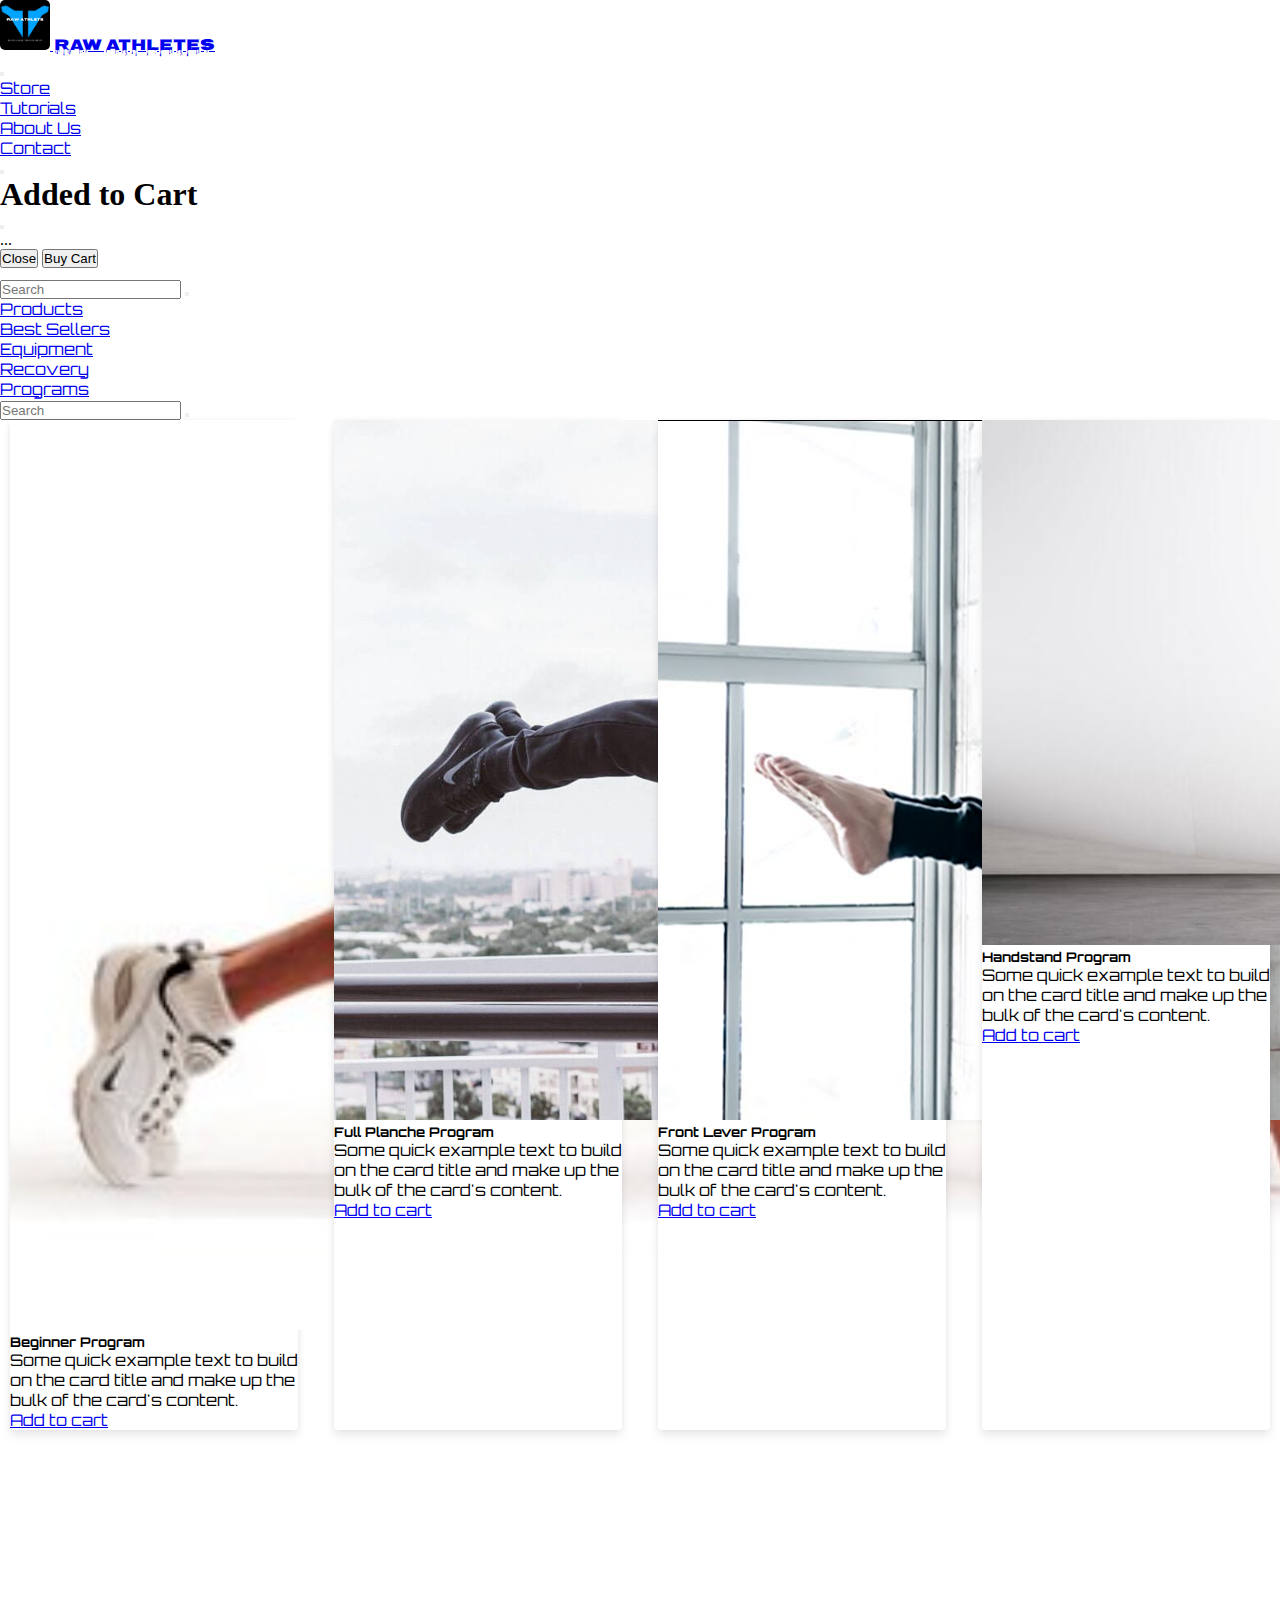
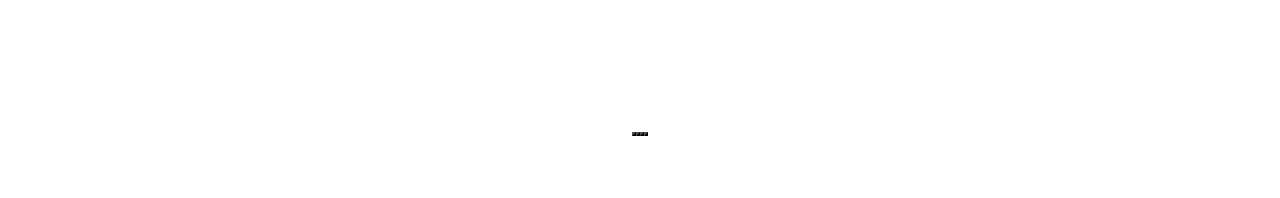
<file: raw athletes/pages/store_galery_programs.html>
<!DOCTYPE html>
<html lang="en">

<head>
    <meta charset="UTF-8">
    <meta http-equiv="X-UA-Compatible" content="IE=edge">
    <meta name="viewport" content="width=device-width, initial-scale=1.0">
    <meta name="keywords" content="calisthenics,training,programs">
    <meta name="description"
        content="Achieve all your calisthenics goals with our spacial training programs and tutorials, calisthenics gear and equipment">
    <title>Raw Athletes | Store</title>
    <link rel="shortcut icon" href="../assets/ra-logo.png" type="image/x-icon">
    <!-- Link Google Fonts -->
    <link rel="preconnect" href="https://fonts.googleapis.com">
    <link rel="preconnect" href="https://fonts.gstatic.com" crossorigin>
    <link href="https://fonts.googleapis.com/css2?family=Nosifer&family=Orbitron&display=swap" rel="stylesheet">
    <!--CDN CSS Bootstrap-->
    <link href="https://cdn.jsdelivr.net/npm/bootstrap@5.3.0-alpha1/dist/css/bootstrap.min.css" rel="stylesheet"
        integrity="sha384-GLhlTQ8iRABdZLl6O3oVMWSktQOp6b7In1Zl3/Jr59b6EGGoI1aFkw7cmDA6j6gD" crossorigin="anonymous">
    <!--CDN Fontawesome-->
    <link rel="stylesheet" href="https://cdnjs.cloudflare.com/ajax/libs/font-awesome/6.2.1/css/all.min.css"
        integrity="sha512-MV7K8+y+gLIBoVD59lQIYicR65iaqukzvf/nwasF0nqhPay5w/9lJmVM2hMDcnK1OnMGCdVK+iQrJ7lzPJQd1w=="
        crossorigin="anonymous" referrerpolicy="no-referrer" />
    <!--CDN Animate CSS-->
    <link rel="stylesheet" href="https://cdnjs.cloudflare.com/ajax/libs/animate.css/4.1.1/animate.min.css" />
    <!--CSS-->
    <link rel="stylesheet" type="text/css" href="../css/main.css">
</head>

<body>
    <header>
        <!-- Navbar Bootstrap -->
        <nav class="navbar navbar-expand-lg bg-color-black">
            <div class="container-fluid">
                <nav class="navbar">
                    <div class="container-fluid">
                        <a class="navbar-brand" href="../index.html">
                            <img src="../assets/ra-logo.png" alt="raw athletes logo"
                                class="d-inline-block align-text-center bordesRedondeados logoHeader">
                            RAW ATHLETES
                        </a>
                    </div>
                </nav>
                <button class="navbar-toggler" type="button" data-bs-toggle="collapse"
                    data-bs-target="#navbarSupportedContent" aria-controls="navbarSupportedContent"
                    aria-expanded="false" aria-label="Toggle navigation">
                    <span class="navbar-toggler-icon"></span>
                </button>
                <div class="collapse navbar-collapse" id="navbarSupportedContent">
                    <ul class="navbar-nav me-auto mb-2 mb-lg-0">
                        <li class="nav-item">
                            <a class="nav-link active fontOrbitron" aria-current="page"
                                href="./store_galery.html">Store</a>
                        </li>
                        <li class="nav-item">
                            <a class="nav-link active fontOrbitron" aria-current="page"
                                href="./tutorials.html">Tutorials</a>
                        </li>
                        <li class="nav-item">
                            <a class="nav-link active fontOrbitron" aria-current="page" href="./about_us.html">About
                                Us</a>
                        </li>
                        <li class="nav-item">
                            <a class="nav-link active fontOrbitron" aria-current="page"
                                href="./contact.html">Contact</a>
                        </li>
                    </ul>
                    <!-- Button trigger modal -->
                    <button type="button" class="btn btn-primary" data-bs-toggle="modal" data-bs-target="#exampleModal">
                        <i class="fa-solid fa-cart-shopping" style="color: #ffffff;"></i>
                    </button>
                    <!-- Modal -->
                    <div class="modal fade" id="exampleModal" tabindex="-1" aria-labelledby="exampleModalLabel"
                        aria-hidden="true">
                        <div class="modal-dialog">
                            <div class="modal-content">
                                <div class="modal-header">
                                    <h1 class="modal-title fs-5" id="exampleModalLabel">Added to Cart</h1>
                                    <button type="button" class="btn-close" data-bs-dismiss="modal"
                                        aria-label="Close"></button>
                                </div>
                                <div class="modal-body">
                                    ...
                                </div>
                                <div class="modal-footer">
                                    <button type="button" class="btn btn-secondary"
                                        data-bs-dismiss="modal">Close</button>
                                    <button type="button" class="btn btn-primary">Buy Cart</button>
                                </div>
                            </div>
                        </div>
                    </div>
                    <!-- Separation -->
                    <div class="icon_separation"></div>
                    <!-- Search Bar -->
                    <form class="d-flex fontOrbitron" role="search">
                        <input class="form-control me-2" type="search" placeholder="Search" aria-label="Search">
                        <button class="btn btn-outline-success" type="submit"><i
                                class="fa-solid fa-magnifying-glass"></i></button>
                    </form>
                </div>
            </div>
        </nav>
    </header>

    <main>
        <!--Store Products Nav Menu-->
        <nav class="navbar navbar-expand-lg bg-body-tertiary fontOrbitron">
            <div class="container-fluid cleanList">
                <li class="nav-item dropdown">
                    <a class="nav-link dropdown-toggle" href="#" role="button" data-bs-toggle="dropdown"
                        aria-expanded="false">
                        Products
                    </a>
                    <ul class="dropdown-menu">
                        <li><a class="dropdown-item" href="./store_galery.html">Best Sellers</a></li>
                        <li><a class="dropdown-item" href="./store_galery_equipment.html">Equipment</a></li>
                        <li><a class="dropdown-item" href="./store_galery_recovery.html">Recovery</a></li>
                        <li><a class="dropdown-item" href="./store_galery_programs.html">Programs</a></li>
                </li>
                <form class="d-flex" role="search">
                    <input class="form-control me-2" type="search" placeholder="Search" aria-label="Search">
                    <button class="btn btn-outline-success" type="submit"><i
                            class="fa-solid fa-magnifying-glass"></i></button>
                </form>
            </div>
            </div>
        </nav>
        <!--Store Programs Galery-->
        <section class="productsOrder2 fontOrbitron wow animate__animated animate__fadeInDown">
            <!--Cards Bootstrap-->
            <div class="card wow animate__animated animate__backInUp" style="width: 18rem;">
                <img src="../assets/index-imgs/begginer_card.png" class="card-img-top"
                    alt="begginer athlete doing a push up">
                <div class="card-body">
                    <h5 class="card-title">Beginner Program</h5>
                    <p class="card-text">Some quick example text to build on the card title and make up the bulk
                        of the card's content.</p>
                    <a href="#" class="btn btn-primary">Add to cart</a>
                </div>
            </div>

            <div class="card wow animate__animated animate__backInUp" style="width: 18rem;">
                <img src="../assets/index-imgs/full_planche_osvaldo.png" class="card-img-top"
                    alt="athlete osvaldo lugones performing the full planche">
                <div class="card-body">
                    <h5 class="card-title">Full Planche Program</h5>
                    <p class="card-text">Some quick example text to build on the card title and make up the bulk
                        of the card's content.</p>
                    <a href="#" class="btn btn-primary">Add to cart</a>
                </div>
            </div>

            <div class="card wow animate__animated animate__backInUp" style="width: 18rem;">
                <img src="../assets/index-imgs/front_lever_osvaldo.png" class="card-img-top"
                    alt="athlete osvaldo lugones performing a front lever hold">
                <div class="card-body">
                    <h5 class="card-title">Front Lever Program</h5>
                    <p class="card-text">Some quick example text to build on the card title and make up the bulk
                        of the card's content.</p>
                    <a href="#" class="btn btn-primary">Add to cart</a>
                </div>
            </div>

            <div class="card wow animate__animated animate__backInUp" style="width: 18rem;">
                <img src="../assets/index-imgs/oah_card.jpg" class="card-img-top"
                    alt="athlete performing a one arm handstand">
                <div class="card-body">
                    <h5 class="card-title">Handstand Program</h5>
                    <p class="card-text">Some quick example text to build on the card title and make up the bulk
                        of the card's content.</p>
                    <a href="#" class="btn btn-primary">Add to cart</a>
                </div>
            </div>
        </section>
    </main>
    <!--Separation of cards from footer-->
    <div class="bigger_separation"></div>
    <!--Footer Bootstrap-->
    <footer class="footer_container" style="background-color: #ffffff;">
        <div class="responsive_footer footer_buttons">
            <button type="button" class="btn btn-primary btn-lg btn-floating mx-2" style="background-color: #000000;">
                <i class="fab fa-facebook-f"></i>
            </button>
            <button type="button" class="btn btn-primary btn-lg btn-floating mx-2" style="background-color: #000000;">
                <i class="fab fa-youtube"></i>
            </button>
            <button type="button" class="btn btn-primary btn-lg btn-floating mx-2" style="background-color: #000000;">
                <i class="fab fa-instagram"></i>
            </button>
            <button type="button" class="btn btn-primary btn-lg btn-floating mx-2" style="background-color: #000000;">
                <i class="fab fa-twitter"></i>
            </button>
        </div>
    </footer>
    <!--CDN JS Bootstrap-->
    <script src="https://cdn.jsdelivr.net/npm/bootstrap@5.3.0-alpha1/dist/js/bootstrap.bundle.min.js"
        integrity="sha384-w76AqPfDkMBDXo30jS1Sgez6pr3x5MlQ1ZAGC+nuZB+EYdgRZgiwxhTBTkF7CXvN"
        crossorigin="anonymous"></script>
    <!--WOW JS-->
    <script src="../js/wow.min.js"></script>
    <script>
        new WOW().init();
    </script>
</body>

</html>
</file>
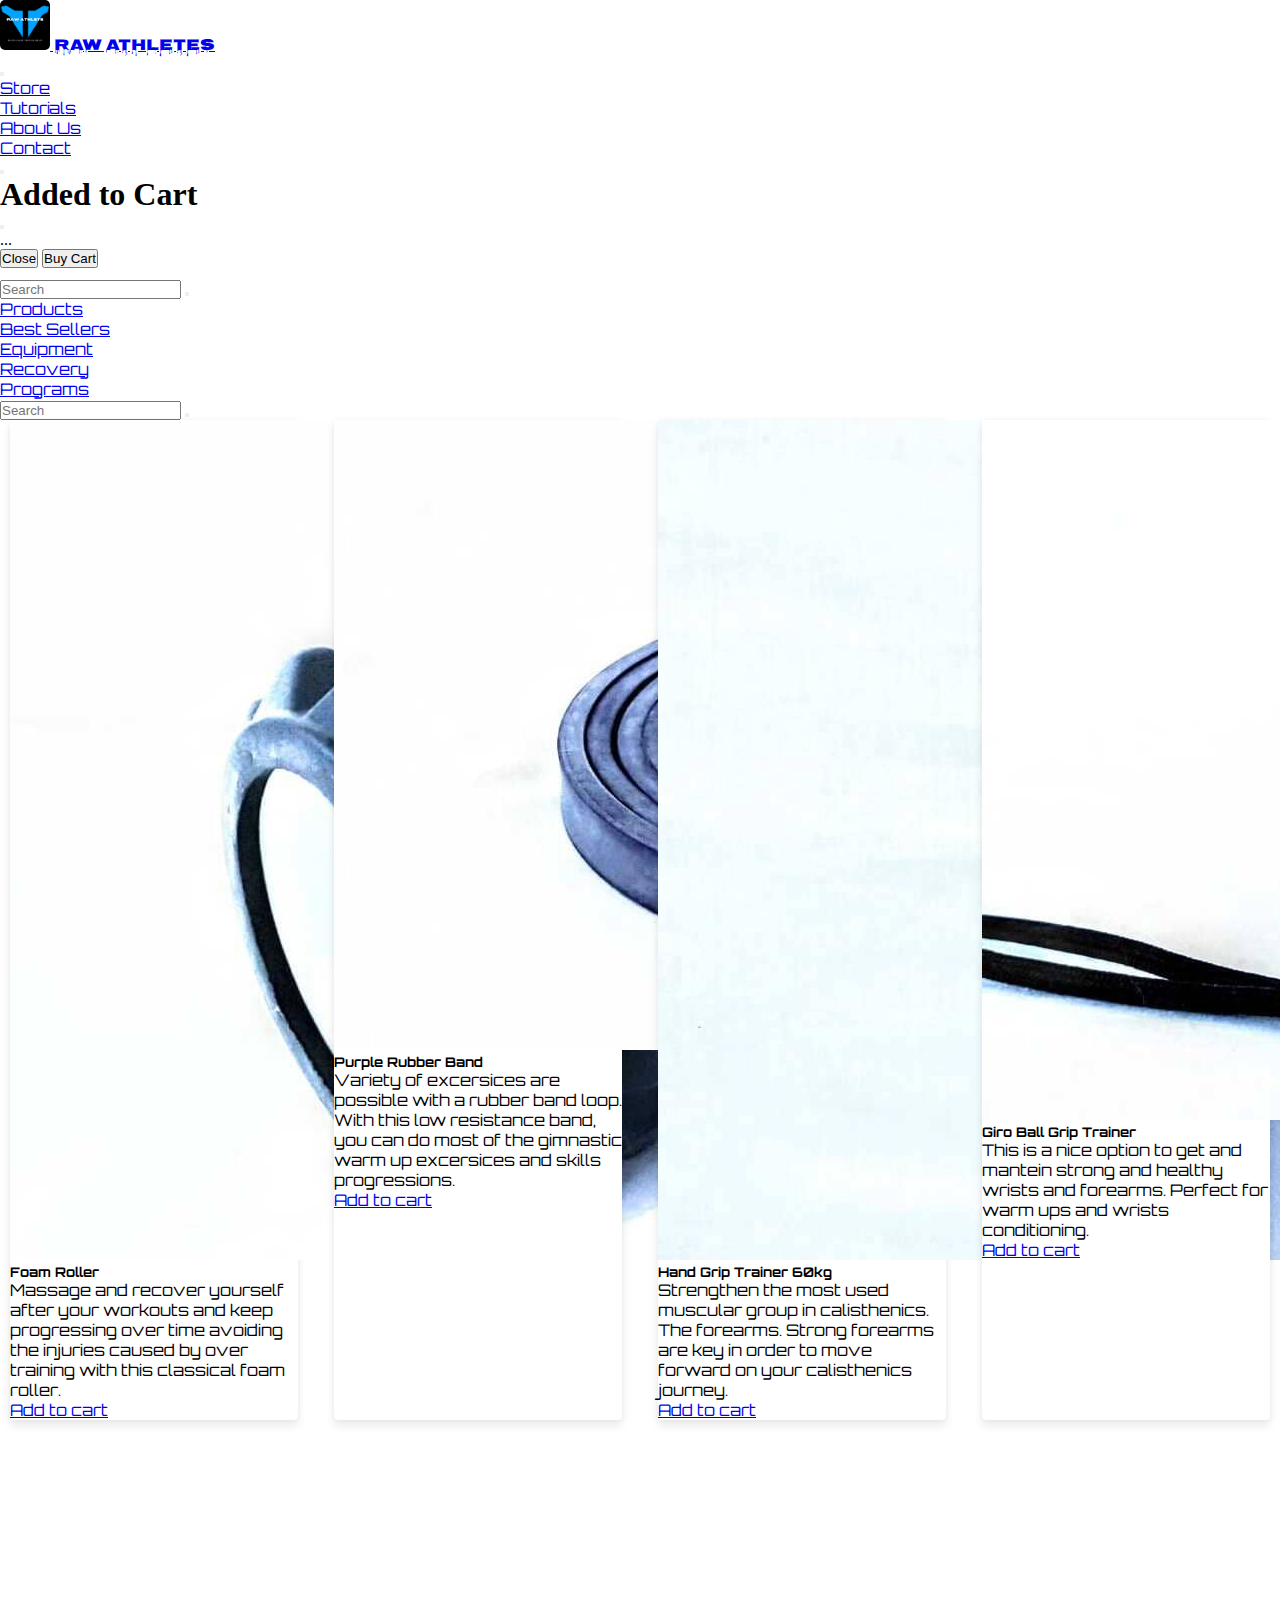
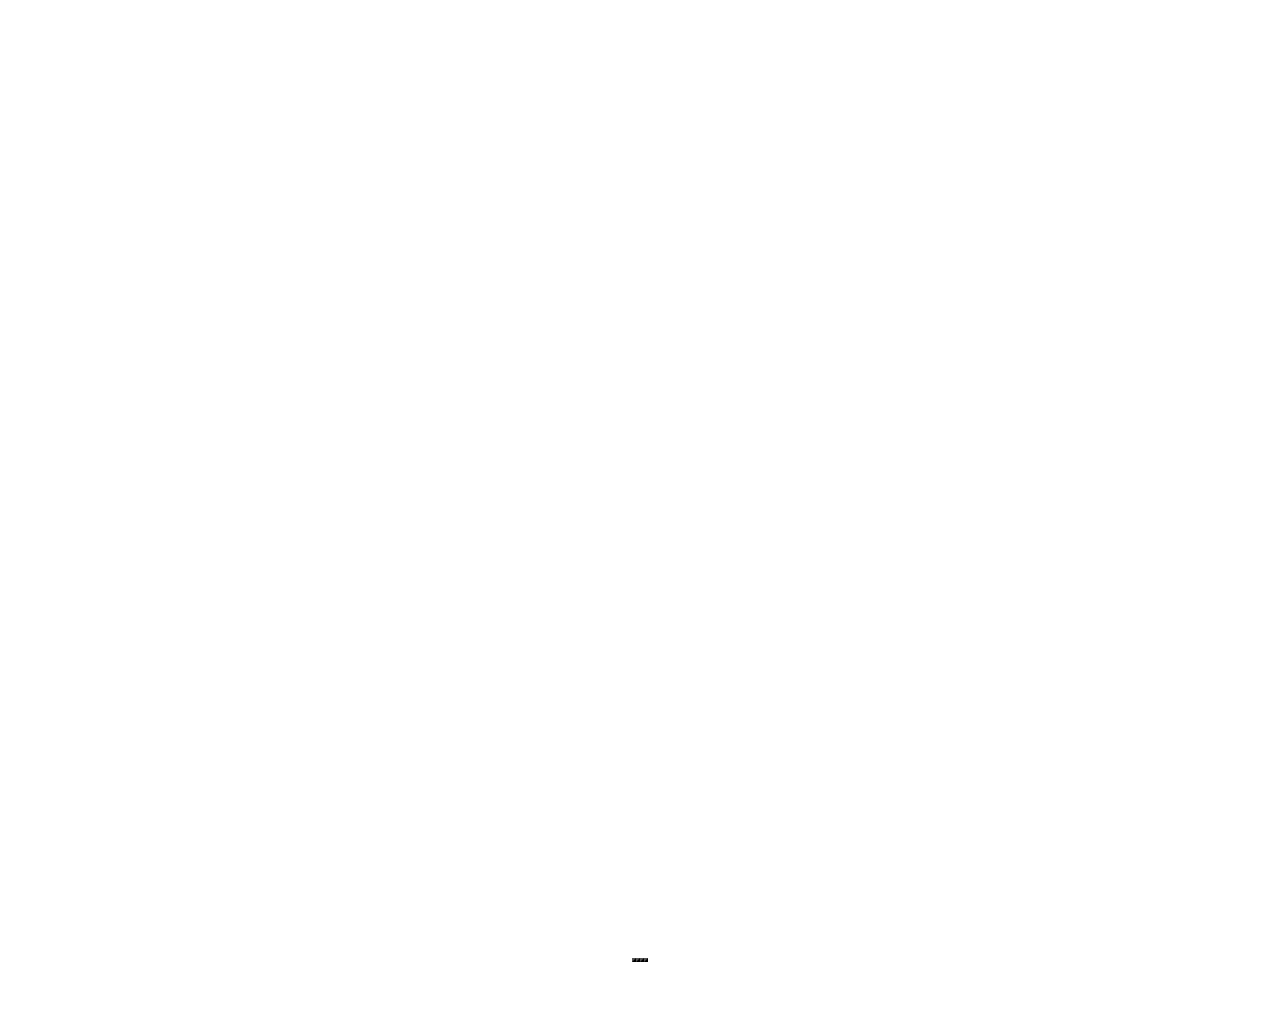
<file: raw athletes/pages/store_galery_recovery.html>
<!DOCTYPE html>
<html lang="en">

<head>
    <meta charset="UTF-8">
    <meta http-equiv="X-UA-Compatible" content="IE=edge">
    <meta name="viewport" content="width=device-width, initial-scale=1.0">
    <meta name="keywords" content="calisthenics,recovery,equipment,grip, foam, roller, ball, wrist">
    <meta name="description"
        content="Achieve all your calisthenics goals with our spacial training programs and tutorials, calisthenics gear and equipment">
    <title>Raw Athletes | Store</title>
    <link rel="shortcut icon" href="../assets/ra-logo.png" type="image/x-icon">
    <!-- Link Google Fonts -->
    <link rel="preconnect" href="https://fonts.googleapis.com">
    <link rel="preconnect" href="https://fonts.gstatic.com" crossorigin>
    <link href="https://fonts.googleapis.com/css2?family=Nosifer&family=Orbitron&display=swap" rel="stylesheet">
    <!--CDN CSS Bootstrap-->
    <link href="https://cdn.jsdelivr.net/npm/bootstrap@5.3.0-alpha1/dist/css/bootstrap.min.css" rel="stylesheet"
        integrity="sha384-GLhlTQ8iRABdZLl6O3oVMWSktQOp6b7In1Zl3/Jr59b6EGGoI1aFkw7cmDA6j6gD" crossorigin="anonymous">
    <!--CDN Fontawesome-->
    <link rel="stylesheet" href="https://cdnjs.cloudflare.com/ajax/libs/font-awesome/6.2.1/css/all.min.css"
        integrity="sha512-MV7K8+y+gLIBoVD59lQIYicR65iaqukzvf/nwasF0nqhPay5w/9lJmVM2hMDcnK1OnMGCdVK+iQrJ7lzPJQd1w=="
        crossorigin="anonymous" referrerpolicy="no-referrer" />
    <!--CDN Animate CSS-->
    <link rel="stylesheet" href="https://cdnjs.cloudflare.com/ajax/libs/animate.css/4.1.1/animate.min.css" />
    <!--CSS-->
    <link rel="stylesheet" type="text/css" href="../css/main.css">
</head>

<body>
    <header>
        <!-- Navbar Bootstrap -->
        <nav class="navbar navbar-expand-lg bg-color-black">
            <div class="container-fluid">
                <nav class="navbar">
                    <div class="container-fluid">
                        <a class="navbar-brand" href="../index.html">
                            <img src="../assets/ra-logo.png" alt="raw athletes logo"
                                class="d-inline-block align-text-center bordesRedondeados logoHeader">
                            RAW ATHLETES
                        </a>
                    </div>
                </nav>
                <button class="navbar-toggler" type="button" data-bs-toggle="collapse"
                    data-bs-target="#navbarSupportedContent" aria-controls="navbarSupportedContent"
                    aria-expanded="false" aria-label="Toggle navigation">
                    <span class="navbar-toggler-icon"></span>
                </button>
                <div class="collapse navbar-collapse" id="navbarSupportedContent">
                    <ul class="navbar-nav me-auto mb-2 mb-lg-0">
                        <li class="nav-item">
                            <a class="nav-link active fontOrbitron" aria-current="page"
                                href="./store_galery.html">Store</a>
                        </li>
                        <li class="nav-item">
                            <a class="nav-link active fontOrbitron" aria-current="page"
                                href="./tutorials.html">Tutorials</a>
                        </li>
                        <li class="nav-item">
                            <a class="nav-link active fontOrbitron" aria-current="page" href="./about_us.html">About
                                Us</a>
                        </li>
                        <li class="nav-item">
                            <a class="nav-link active fontOrbitron" aria-current="page"
                                href="./contact.html">Contact</a>
                        </li>
                    </ul>
                    <!-- Button trigger modal -->
                    <button type="button" class="btn btn-primary" data-bs-toggle="modal" data-bs-target="#exampleModal">
                        <i class="fa-solid fa-cart-shopping" style="color: #ffffff;"></i>
                    </button>
                    <!-- Modal -->
                    <div class="modal fade" id="exampleModal" tabindex="-1" aria-labelledby="exampleModalLabel"
                        aria-hidden="true">
                        <div class="modal-dialog">
                            <div class="modal-content">
                                <div class="modal-header">
                                    <h1 class="modal-title fs-5" id="exampleModalLabel">Added to Cart</h1>
                                    <button type="button" class="btn-close" data-bs-dismiss="modal"
                                        aria-label="Close"></button>
                                </div>
                                <div class="modal-body">
                                    ...
                                </div>
                                <div class="modal-footer">
                                    <button type="button" class="btn btn-secondary"
                                        data-bs-dismiss="modal">Close</button>
                                    <button type="button" class="btn btn-primary">Buy Cart</button>
                                </div>
                            </div>
                        </div>
                    </div>
                    <!-- Separation -->
                    <div class="icon_separation"></div>
                    <!-- Search Bar -->
                    <form class="d-flex fontOrbitron
                    " role="search">
                        <input class="form-control me-2" type="search" placeholder="Search" aria-label="Search">
                        <button class="btn btn-outline-success" type="submit"><i
                                class="fa-solid fa-magnifying-glass"></i></button>
                    </form>
                </div>
            </div>
        </nav>
    </header>

    <main>
        <!--Store Products Nav Menu-->
        <nav class="navbar navbar-expand-lg bg-body-tertiary fontOrbitron">
            <div class="container-fluid cleanList">
                <li class="nav-item dropdown">
                    <a class="nav-link dropdown-toggle" href="#" role="button" data-bs-toggle="dropdown"
                        aria-expanded="false">
                        Products
                    </a>
                    <ul class="dropdown-menu">
                        <li><a class="dropdown-item" href="./store_galery.html">Best Sellers</a></li>
                        <li><a class="dropdown-item" href="./store_galery_equipment.html">Equipment</a></li>
                        <li><a class="dropdown-item" href="./store_galery_recovery.html">Recovery</a></li>
                        <li><a class="dropdown-item" href="./store_galery_programs.html">Programs</a></li>
                </li>
                <form class="d-flex" role="search">
                    <input class="form-control me-2" type="search" placeholder="Search" aria-label="Search">
                    <button class="btn btn-outline-success" type="submit"><i
                            class="fa-solid fa-magnifying-glass"></i></button>
                </form>
            </div>
            </div>
        </nav>
        <!--Store Recovery Galery-->
        <section class="productsOrder2 fontOrbitron">
            <!--Cards Bootstrap-->
            <div class="card wow animate__animated animate__fadeInUp" style="width: 18rem;">
                <img src="../assets/store-images/foam-roller.jpeg" class="card-img-top" alt="black foam roller">
                <div class="card-body">
                    <h5 class="card-title">Foam Roller</h5>
                    <p class="card-text">Massage and recover yourself after your workouts and keep progressing over time
                        avoiding the injuries caused by over training with
                        this classical foam roller.</p>
                    <a href="#" class="btn btn-primary">Add to cart</a>
                </div>
            </div>
            <div class="card wow animate__animated animate__fadeInUp" style="width: 18rem;">
                <img src="../assets/store-images/purple-rubber-band.jpeg" class="card-img-top"
                    alt="purple rubber band loop">
                <div class="card-body">
                    <h5 class="card-title">Purple Rubber Band</h5>
                    <p class="card-text">Variety of excersices are possible with a rubber band loop. With this low
                        resistance band, you can do most of the gimnastic
                        warm up excersices and skills progressions.</p>
                    <a href="#" class="btn btn-primary">Add to cart</a>
                </div>
            </div>
            <div class="card wow animate__animated animate__fadeInUp" style="width: 18rem;">
                <img src="../assets/store-images/hand-grip-60kg.jpeg" class="card-img-top" alt="grey hand grip trainer">
                <div class="card-body">
                    <h5 class="card-title">Hand Grip Trainer 60kg</h5>
                    <p class="card-text">Strengthen the most used muscular group in calisthenics. The forearms. Strong
                        forearms are key in order to move forward on your
                        calisthenics journey.</p>
                    <a href="#" class="btn btn-primary">Add to cart</a>
                </div>
            </div>
            <div class="card wow animate__animated animate__fadeInUp" style="width: 18rem;">
                <img src="../assets/store-images/giro-hand-grip.jpeg" class="card-img-top"
                    alt="giroscopic ball hand grip trainer">
                <div class="card-body">
                    <h5 class="card-title">Giro Ball Grip Trainer</h5>
                    <p class="card-text">This is a nice option to get and mantein strong and healthy wrists and
                        forearms. Perfect for warm ups and wrists conditioning.</p>
                    <a href="#" class="btn btn-primary">Add to cart</a>
                </div>
            </div>
            <div class="card wow animate__animated animate__fadeInUp" style="width: 18rem;">
                <img src="../assets/store-images/green-roller.jpeg" class="card-img-top" alt="green double ball roller">
                <div class="card-body">
                    <h5 class="card-title">Double Ball Roller</h5>
                    <p class="card-text">Massage and recover yourself by targeting all of the smaller muscular groups on
                        your back, forearms and chest. </p>
                    <a href="#" class="btn btn-primary">Add to cart</a>
                </div>
            </div>

            <div class="card wow animate__animated animate__fadeInUp" style="width: 18rem;">
                <img src="../assets/store-images/hand-grip-90kg.jpeg" class="card-img-top"
                    alt="steel hand grip trainer">
                <div class="card-body">
                    <h5 class="card-title">Hand Grip Trainer 90kg</h5>
                    <p class="card-text">The next level hand grip trainer. If you can close this one for reps, your
                        forearms are defenetly strong.</p>
                    <a href="#" class="btn btn-primary">Add to cart</a>
                </div>
            </div>
        </section>
    </main>
    <!--Separation of cards from footer-->
    <div class="bigger_separation"></div>
    <!--Footer Bootstrap-->
    <footer class="footer_container" style="background-color: #ffffff;">
        <div class="responsive_footer footer_buttons">
            <button type="button" class="btn btn-primary btn-lg btn-floating mx-2" style="background-color: #000000;">
                <i class="fab fa-facebook-f"></i>
            </button>
            <button type="button" class="btn btn-primary btn-lg btn-floating mx-2" style="background-color: #000000;">
                <i class="fab fa-youtube"></i>
            </button>
            <button type="button" class="btn btn-primary btn-lg btn-floating mx-2" style="background-color: #000000;">
                <i class="fab fa-instagram"></i>
            </button>
            <button type="button" class="btn btn-primary btn-lg btn-floating mx-2" style="background-color: #000000;">
                <i class="fab fa-twitter"></i>
            </button>
        </div>
    </footer>
    <!--CDN JS Bootstrap-->
    <script src="https://cdn.jsdelivr.net/npm/bootstrap@5.3.0-alpha1/dist/js/bootstrap.bundle.min.js"
        integrity="sha384-w76AqPfDkMBDXo30jS1Sgez6pr3x5MlQ1ZAGC+nuZB+EYdgRZgiwxhTBTkF7CXvN"
        crossorigin="anonymous"></script>
    <!--WOW JS-->
    <script src="../js/wow.min.js"></script>
    <script>
        new WOW().init();
    </script>
</body>

</html>
</file>
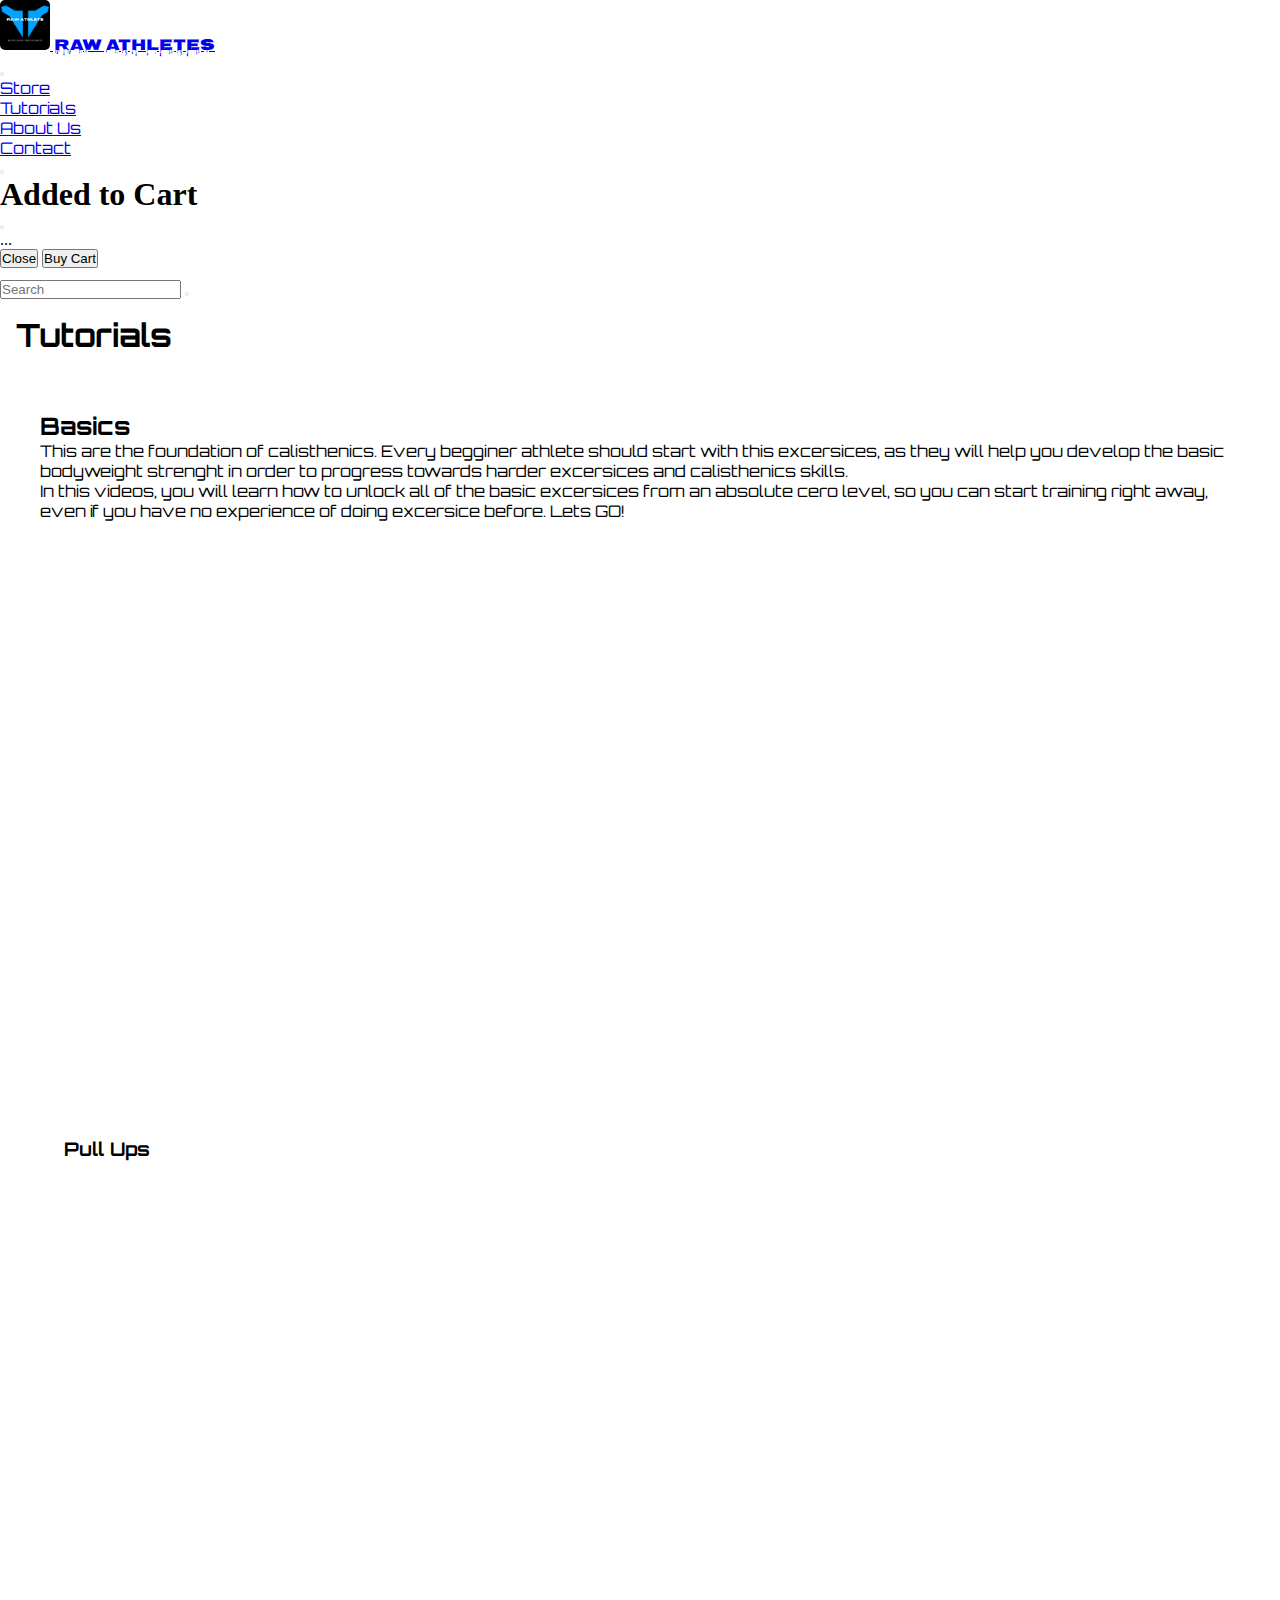
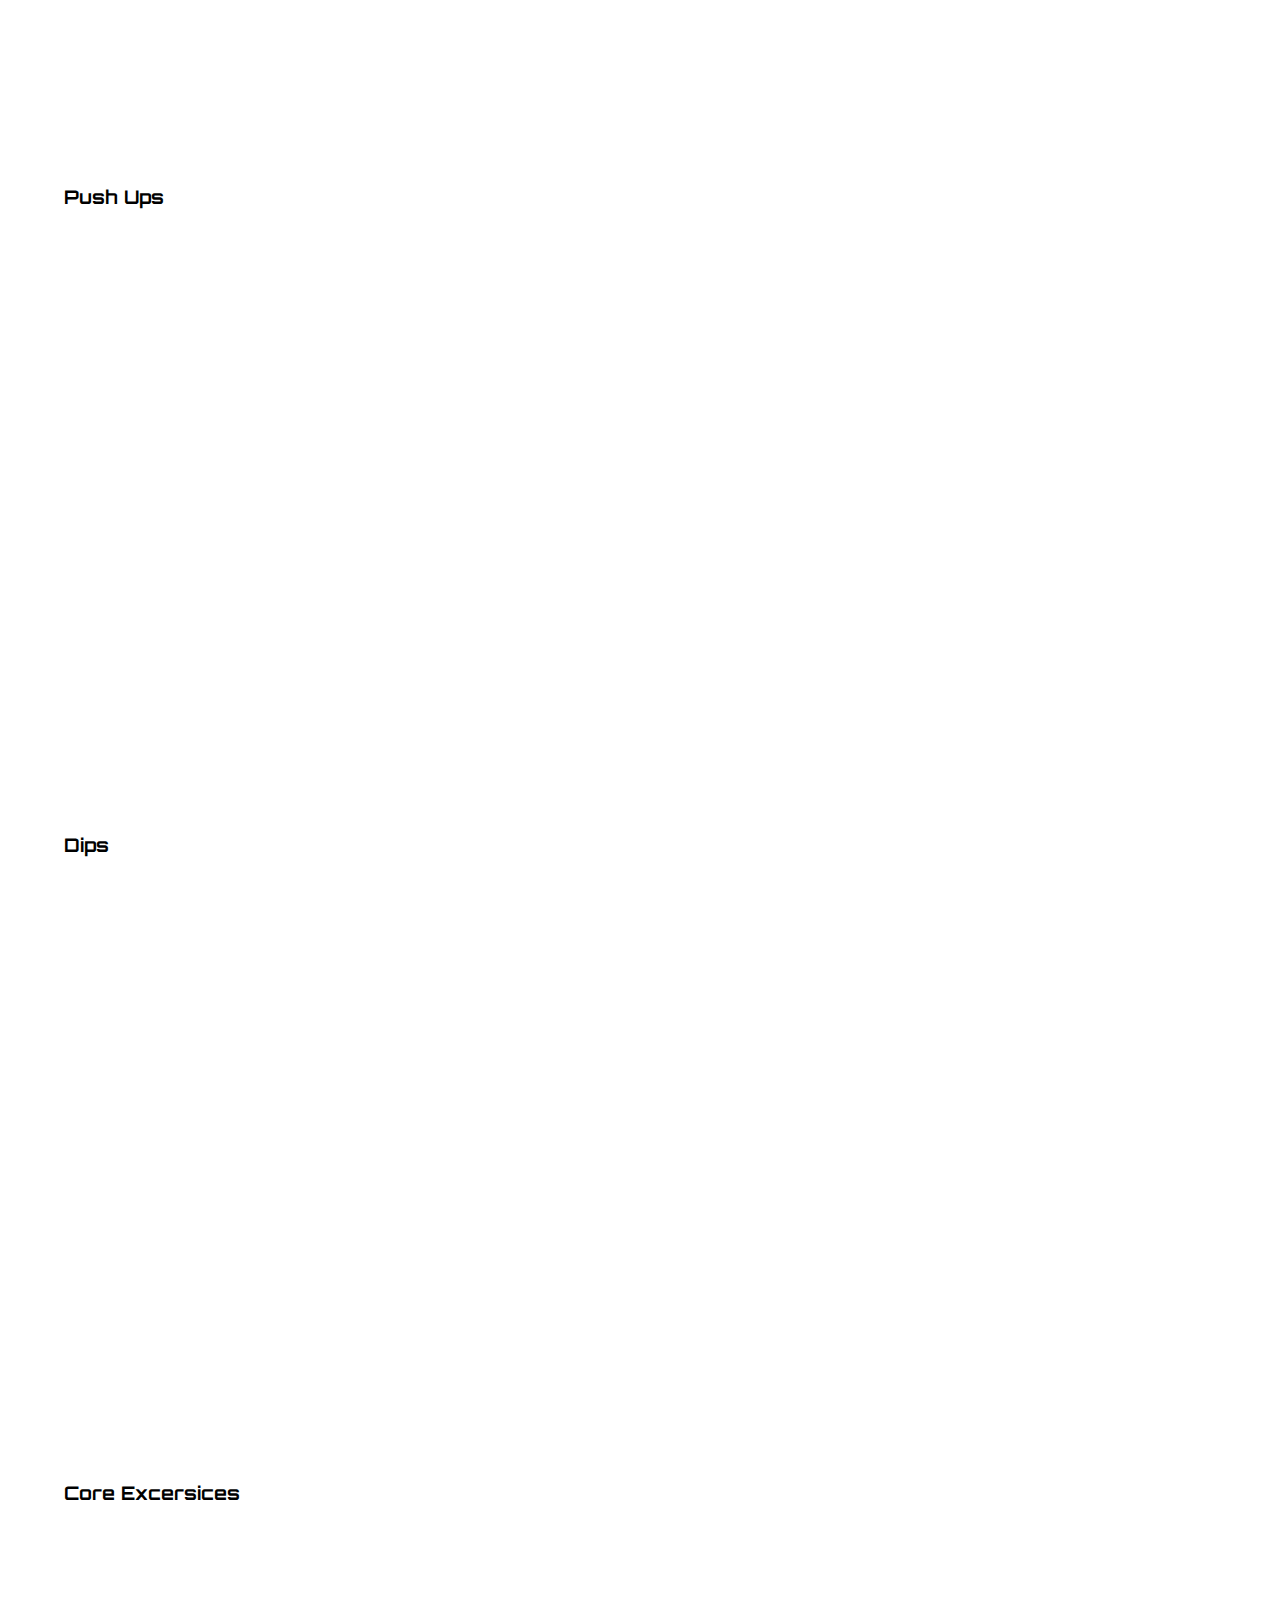
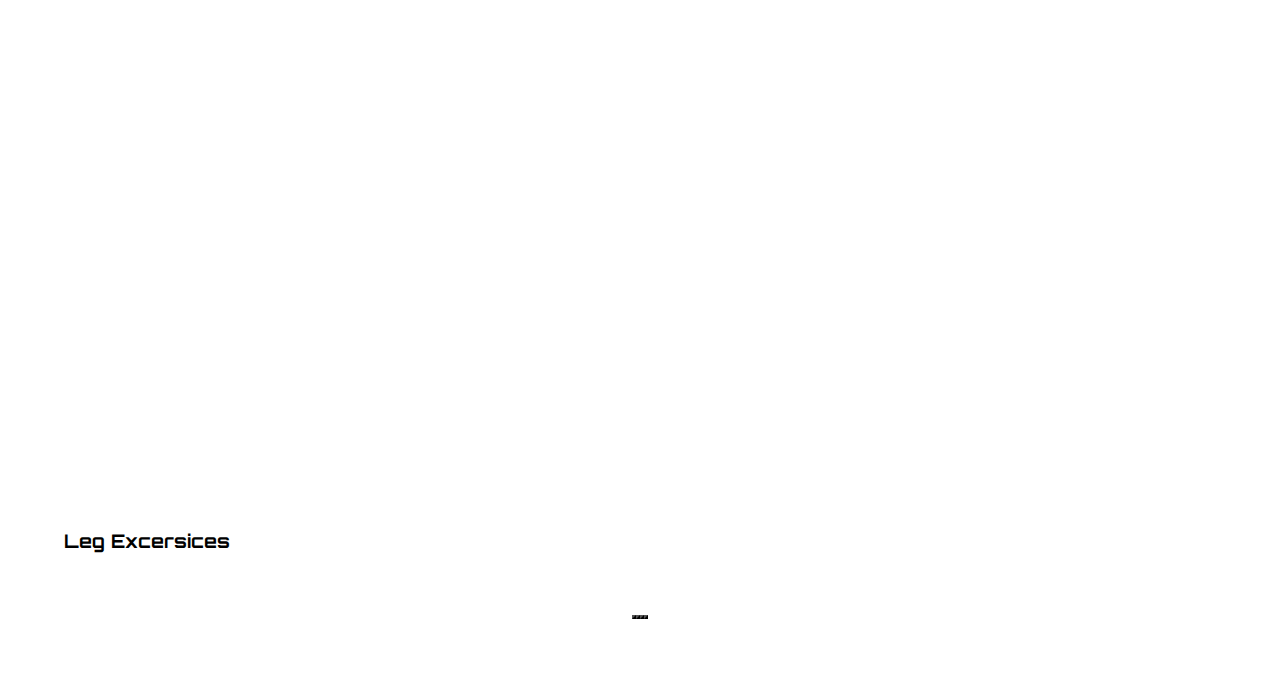
<file: raw athletes/pages/tutorials.html>
<!DOCTYPE html>
<html lang="en">

<head>
    <meta charset="UTF-8">
    <meta http-equiv="X-UA-Compatible" content="IE=edge">
    <meta name="viewport" content="width=device-width, initial-scale=1.0">
    <meta name="keywords" content="tutorial,tutorials,calisthenics,programs,training,basics, excersices">
    <meta name="description"
        content="Achieve all your calisthenics goals with our spacial training programs and tutorials, calisthenics gear and equipment">
    <title>Raw Athletes | Tutorials</title>
    <link rel="shortcut icon" href="../assets/ra-logo.png" type="image/x-icon">
    <!--CDN CSS Bootstrap-->
    <link href="https://cdn.jsdelivr.net/npm/bootstrap@5.3.0-alpha1/dist/css/bootstrap.min.css" rel="stylesheet"
        integrity="sha384-GLhlTQ8iRABdZLl6O3oVMWSktQOp6b7In1Zl3/Jr59b6EGGoI1aFkw7cmDA6j6gD" crossorigin="anonymous">
    <!--Link Google Fonts-->
    <link rel="preconnect" href="https://fonts.googleapis.com">
    <link rel="preconnect" href="https://fonts.gstatic.com" crossorigin>
    <link href="https://fonts.googleapis.com/css2?family=Nosifer&family=Orbitron&display=swap" rel="stylesheet">
    <!--CDN Fontawesome-->
    <link rel="stylesheet" href="https://cdnjs.cloudflare.com/ajax/libs/font-awesome/6.2.1/css/all.min.css"
        integrity="sha512-MV7K8+y+gLIBoVD59lQIYicR65iaqukzvf/nwasF0nqhPay5w/9lJmVM2hMDcnK1OnMGCdVK+iQrJ7lzPJQd1w=="
        crossorigin="anonymous" referrerpolicy="no-referrer" />
    <!--CSS-->
    <link rel="stylesheet" type="text/css" href="../css/main.css">
</head>

<body>
    <header>
        <!-- Navbar Bootstrap -->
        <nav class="navbar navbar-expand-lg bg-color-black">
            <div class="container-fluid">
                <nav class="navbar">
                    <div class="container-fluid">
                        <a class="navbar-brand" href="../index.html">
                            <img src="../assets/ra-logo.png" alt="raw athletes logo"
                                class="d-inline-block align-text-center bordesRedondeados logoHeader">
                            RAW ATHLETES
                        </a>
                    </div>
                </nav>
                <button class="navbar-toggler" type="button" data-bs-toggle="collapse"
                    data-bs-target="#navbarSupportedContent" aria-controls="navbarSupportedContent"
                    aria-expanded="false" aria-label="Toggle navigation">
                    <span class="navbar-toggler-icon"></span>
                </button>
                <div class="collapse navbar-collapse" id="navbarSupportedContent">
                    <ul class="navbar-nav me-auto mb-2 mb-lg-0">
                        <li class="nav-item">
                            <a class="nav-link active fontOrbitron" aria-current="page"
                                href="./store_galery.html">Store</a>
                        </li>
                        <li class="nav-item">
                            <a class="nav-link active fontOrbitron" aria-current="page"
                                href="./tutorials.html">Tutorials</a>
                        </li>
                        <li class="nav-item">
                            <a class="nav-link active fontOrbitron" aria-current="page" href="./about_us.html">About
                                Us</a>
                        </li>
                        <li class="nav-item">
                            <a class="nav-link active fontOrbitron" aria-current="page"
                                href="./contact.html">Contact</a>
                        </li>
                    </ul>
                    <!-- Button trigger modal -->
                    <button type="button" class="btn btn-primary" data-bs-toggle="modal" data-bs-target="#exampleModal">
                        <i class="fa-solid fa-cart-shopping" style="color: #ffffff;"></i>
                    </button>
                    <!-- Modal -->
                    <div class="modal fade" id="exampleModal" tabindex="-1" aria-labelledby="exampleModalLabel"
                        aria-hidden="true">
                        <div class="modal-dialog">
                            <div class="modal-content">
                                <div class="modal-header">
                                    <h1 class="modal-title fs-5" id="exampleModalLabel">Added to Cart</h1>
                                    <button type="button" class="btn-close" data-bs-dismiss="modal"
                                        aria-label="Close"></button>
                                </div>
                                <div class="modal-body">
                                    ...
                                </div>
                                <div class="modal-footer">
                                    <button type="button" class="btn btn-secondary"
                                        data-bs-dismiss="modal">Close</button>
                                    <button type="button" class="btn btn-primary">Buy Cart</button>
                                </div>
                            </div>
                        </div>
                    </div>
                    <!-- Separation -->
                    <div class="icon_separation"></div>
                    <!-- Search Bar -->
                    <form class="d-flex fontOrbitron" role="search">
                        <input class="form-control me-2" type="search" placeholder="Search" aria-label="Search">
                        <button class="btn btn-outline-success" type="submit"><i
                                class="fa-solid fa-magnifying-glass"></i></button>
                    </form>
                </div>
            </div>
        </nav>
    </header>

    <main class="tutorial_main">
        <h1 class="fontOrbitron margenChico">Tutorials</h1>

        <section class="margen tutorial_main">
            <h2 class="fontOrbitron">Basics</h2>
            <p class="fontOrbitron">This are the foundation of calisthenics. Every begginer athlete should start with
                this excersices, as they will help you develop the basic bodyweight strenght in order to progress
                towards harder excersices and calisthenics skills.</p>
            <p class="fontOrbitron">In this videos, you will learn how to unlock all of the basic excersices from an
                absolute cero level, so you can start training right away, even if you have no experience of doing
                excersice before. Lets GO!</p>
        </section>
        <section class="fontOrbitron tutorial_list">
            <div class="tutorial">
                <iframe class="responsive_iframe" src="https://www.youtube.com/embed/Y3ntNsIS2Q8"
                    title="YouTube video player" frameborder="0"
                    allow="accelerometer; autoplay; clipboard-write; encrypted-media; gyroscope; picture-in-picture"
                    allowfullscreen></iframe>
                <h3>Pull Ups</h3>
            </div>

            <div class="tutorial">
                <iframe class="responsive_iframe" src="https://www.youtube.com/embed/-WXc4E-zcao"
                    title="YouTube video player" frameborder="0"
                    allow="accelerometer; autoplay; clipboard-write; encrypted-media; gyroscope; picture-in-picture"
                    allowfullscreen></iframe>
                <h3>Push Ups</h3>
            </div>

            <div class="tutorial">
                <iframe class="responsive_iframe" src="https://www.youtube.com/embed/l41SoWZiowI"
                    title="YouTube video player" frameborder="0"
                    allow="accelerometer; autoplay; clipboard-write; encrypted-media; gyroscope; picture-in-picture"
                    allowfullscreen></iframe>
                <h3>Dips</h3>
            </div>

            <div class="tutorial">
                <iframe class="responsive_iframe" src="https://www.youtube.com/embed/ZkuHIa7EJMo"
                    title="YouTube video player" frameborder="0"
                    allow="accelerometer; autoplay; clipboard-write; encrypted-media; gyroscope; picture-in-picture"
                    allowfullscreen></iframe>
                <h3>Core Excersices</h3>
            </div>

            <div class="tutorial">
                <iframe class="responsive_iframe" src="https://www.youtube.com/embed/ybF2rVhnbuY"
                    title="YouTube video player" frameborder="0"
                    allow="accelerometer; autoplay; clipboard-write; encrypted-media; gyroscope; picture-in-picture"
                    allowfullscreen></iframe>
                <h3>Leg Excersices</h3>
            </div>

        </section>
    </main>



    <footer class="footer_container" style="background-color: #ffffff;">
        <div class="responsive_footer footer_buttons">
            <button type="button" class="btn btn-primary btn-lg btn-floating mx-2" style="background-color: #000000;">
                <i class="fab fa-facebook-f"></i>
            </button>
            <button type="button" class="btn btn-primary btn-lg btn-floating mx-2" style="background-color: #000000;">
                <i class="fab fa-youtube"></i>
            </button>
            <button type="button" class="btn btn-primary btn-lg btn-floating mx-2" style="background-color: #000000;">
                <i class="fab fa-instagram"></i>
            </button>
            <button type="button" class="btn btn-primary btn-lg btn-floating mx-2" style="background-color: #000000;">
                <i class="fab fa-twitter"></i>
            </button>
        </div>
    </footer>
    <!--CDN JS Bootstrap-->
    <script src="https://cdn.jsdelivr.net/npm/bootstrap@5.3.0-alpha1/dist/js/bootstrap.bundle.min.js"
        integrity="sha384-w76AqPfDkMBDXo30jS1Sgez6pr3x5MlQ1ZAGC+nuZB+EYdgRZgiwxhTBTkF7CXvN"
        crossorigin="anonymous"></script>
</body>

</html>
</file>
<file: raw athletes/css/main.css>
.fontOrbitron {
  font-family: Orbitron;
}

.fontsize {
  font-size: 1.5rem;
}

.navbar-brand {
  font-family: Nosifer;
}

.fa-solid {
  color: black;
}

.bg-color-black {
  background: white;
}

.card {
  border-radius: 4px;
  background: white;
  box-shadow: 0 6px 10px rgba(0, 0, 0, 0.08), 0 0 6px rgba(0, 0, 0, 0.05);
  transition: 0.3s transform cubic-bezier(0.155, 1.105, 0.295, 1.12), 0.3s box-shadow;
  cursor: pointer;
}

.card:hover {
  transform: scale(1.05);
  box-shadow: 0 10px 20px rgba(0, 0, 0, 0.12), 0 4px 8px rgba(0, 0, 0, 0.06);
}

.indexCards {
  display: flex;
  flex-direction: row;
  flex-wrap: wrap;
  justify-content: space-around;
  gap: 6rem;
}

.carousel {
  width: 80%;
}

.icon_separation {
  width: 10px;
  height: 10px;
}

.logoHeader {
  zoom: 10%;
}

.bordesRedondeados {
  border-radius: 10%;
}

.flexIndex {
  display: flex;
  flex-direction: column;
  align-items: center;
}

.tutorial_main {
  display: flex;
  flex-direction: column;
}

.contactOrder {
  display: flex;
  flex-direction: row;
  flex-wrap: wrap;
  gap: 8rem;
}

.flexMain {
  display: flex;
  flex-direction: column;
  flex: 1;
  align-items: center;
}

.productsOrder2 {
  display: flex;
  flex-direction: row;
  flex-wrap: wrap;
  justify-content: space-around;
  gap: 1rem;
}

@media (max-width: 576px) {
  .indexCards {
    flex-direction: column;
    gap: 40px;
    align-items: center;
  }
  .margen {
    margin: 0px;
  }
  .carousel {
    width: 100%;
  }
  footer {
    width: 50vh;
  }
  .margenChico {
    margin: auto;
  }
  .aboutUsCards {
    display: flex;
    flex-direction: column;
    justify-content: center;
    padding: 10%;
  }
  .marginLeft {
    margin-left: 4rem;
  }
  .tutorial {
    width: 100%;
    padding-top: 75%;
  }
  .logoHeader {
    zoom: 10%;
    height: 0px;
    width: 0px;
  }
  .contactOrder {
    flex-direction: column;
    gap: 2rem;
  }
  .productsOrder2 {
    flex-direction: column;
    align-items: center;
    gap: 2rem;
  }
  .text_padding {
    padding: 0rem;
  }
  .bigger_separation {
    height: 5rem;
  }
}
* {
  padding: 0;
  margin: 0;
  box-sizing: border-box;
}

main section nav ul {
  display: flex;
}
main section nav ul li {
  list-style: none;
  font-family: Orbitron;
  font-style: oblique;
  font-size: 20px;
  padding: 20px;
  text-decoration: none;
}
main section nav ul a {
  text-decoration: none;
  color: black;
}

.tutorial {
  position: relative;
  overflow: hidden;
  width: 90%;
  padding-top: 45%;
}

.responsive_iframe {
  position: absolute;
  top: 0;
  left: 0;
  bottom: 0;
  right: 0;
  width: 100%;
  height: 100%;
}

.margen {
  margin: 40px;
}

.margenChico {
  margin: 16px;
}

.cleanList {
  list-style: none;
}

.tutorial_list {
  display: flex;
  flex-direction: column;
  flex-wrap: wrap;
  align-items: center;
  gap: 3rem;
}

.separation {
  height: 28px;
}

.bigger_separation {
  height: 15rem;
}

.text_padding {
  padding: 3rem;
}

.aboutUsCards {
  display: flex;
  flex-direction: column;
  align-items: center;
}

.footer_container {
  position: relative;
  overflow: hidden;
  width: 100%;
  padding-top: 10%;
}

.responsive_footer {
  position: absolute;
  top: 0;
  left: 0;
  bottom: 0;
  right: 0;
  width: 100%;
  height: 100%;
}

/*colocar iconos del footer centrados*/
.footer_buttons {
  display: flex;
  justify-content: center;
  align-items: center;
}/*# sourceMappingURL=main.css.map */
</file>
